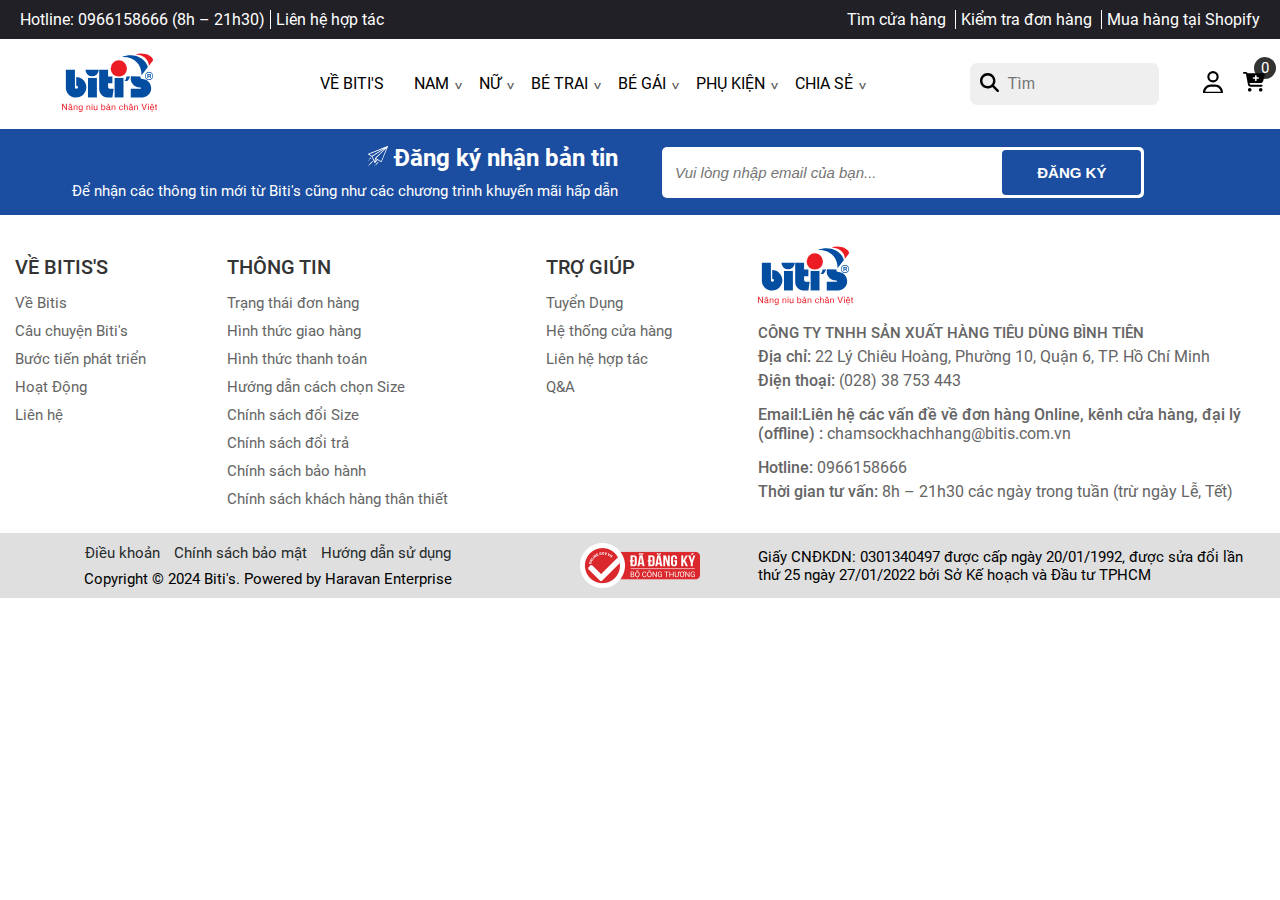
<file: index.html>
<!DOCTYPE html>
<html lang="en">
<head>
    <meta charset="UTF-8">
    <meta name="viewport" content="width=device-width, initial-scale=1.0">
    <title>Project_fix</title>
    <link rel="stylesheet" href="assets/css/font.css">
    <link rel="stylesheet" href="assets/css/reset.css">
    <link rel="stylesheet" href="assets/css/library_grid_system.css">
    <link rel="stylesheet" href="assets/css/header_footer.css">
    <link rel="stylesheet" href="assets/css/home.css">
    <script src="assets/js/header-footer.js"></script>
</head>
<body>
        <header class="header">
            <div class="top-gb">
                <div class="top grid wide">
                    <div class="row">
                        <div class="col l-6 m-0 c-0">
                            <div class="contact">
                                <p>Hotline: 0966158666 (8h – 21h30)</p>
                                <a href="#">Liên hệ hợp tác</a>
                            </div>
                        </div>
                        <div class="col l-6 m-0 c-0">
                            <div class="top_info">
                                <a href="#">Tìm cửa hàng</a>
                                <a href="#">Kiểm tra đơn hàng</a>
                                <a href="#">Mua hàng tại Shopify</a>
                            </div>
                        </div>
                    </div>
                </div>

            </div>
            <div class="bottom-bg" id="an_menu">
                <div class="grid wide">
                    <div class="row">
                        <!-- menu-mobile -->
                        <div class="col l-0 m-4 c-4">
                            <div class="menu-mobile" id="menu-mobile" onclick="tonggle_check()">
                                <svg xmlns="http://www.w3.org/2000/svg" viewBox="0 0 448 512"><!--!Font Awesome Free 6.5.1 by @fontawesome - https://fontawesome.com License - https://fontawesome.com/license/free Copyright 2024 Fonticons, Inc.--><path d="M0 96C0 78.3 14.3 64 32 64H416c17.7 0 32 14.3 32 32s-14.3 32-32 32H32C14.3 128 0 113.7 0 96zM0 256c0-17.7 14.3-32 32-32H416c17.7 0 32 14.3 32 32s-14.3 32-32 32H32c-17.7 0-32-14.3-32-32zM448 416c0 17.7-14.3 32-32 32H32c-17.7 0-32-14.3-32-32s14.3-32 32-32H416c17.7 0 32 14.3 32 32z"/></svg>
                            </div>
                        </div>
                        <!-- logo -->
                        <div class="col l-2 m-4 c-4">
                            <div title="Logo Bitis" class="logo_header">
                                <a href="#">
                                    <svg data-name="Layer 1" xmlns="http://www.w3.org/2000/svg" viewBox="0 0 408.11 257.56">
                                        <defs>
                                            <style>.cls-1{fill:#fff;}.cls-1,.cls-2,.cls-4{fill-rule:evenodd;}.cls-2,.cls-3{fill:#034ea1;}.cls-4,.cls-5{fill:#ec1c24;}.cls-6{fill:none;}</style>
                                        </defs>
                                        <path class="cls-1" d="M304.54,7.18l7.67-2.69c17.18-6,37.4-5.91,54.63-.14,14,4.67,29.93,14.84,31.35,31l.25,2.73-22,28,0,.11L364.71,81a23.66,23.66,0,1,1,14.92,44.81C400,151,391,195.13,347.76,201.8l-.52.08H288.3V150.7h19c-.86-.59-1.7-1.21-2.54-1.87l-.13-.1-.12-.11c-8.17-7.07-13.18-15.24-15.17-24.46-1.34,1.76-2.72,3.45-4.11,5l-2.07,2.39H270.94v70.37H193.6a42.82,42.82,0,0,1-36.92-25.43v25.44h-52V177.3a58.49,58.49,0,0,1-6.38,9l-.13.15-.14.15a52.59,52.59,0,0,1-56,12.89c-18.52-6.88-30-23-32.22-42.44l0-.39v-87l52.56,0,.12,31.07A51.29,51.29,0,0,1,104,125c.23.36.45.72.66,1.09V104.46h3.18A35.64,35.64,0,0,1,93.65,76.39l-.07-7h59.18v-.3h49.32a42,42,0,0,1,25.34-37l-16.83,1.82L252,15.78a104.61,104.61,0,0,1,52.5-8.6M204.79,85.4V98h7.62a42,42,0,0,1-7.62-12.63m63.46,19.05h1.54l.07-1.22q-.79.63-1.6,1.22M275.33,98h15.34l.06-.32,43.69.13c1-44.3-35.75-73.46-78.88-68.79l-3.81.41A41.81,41.81,0,0,1,275.33,98m-124.61,6.46h2V102.8q-1,.86-2,1.65m68.18,46.24v-9.48H204.79v9a1,1,0,0,0,.36.53Zm131.86-41.45a23.58,23.58,0,0,1-.84-6.27c0-.07,0-.14,0-.21l-5,5.29a18.8,18.8,0,0,0,3.12.78q1.37.18,2.7.42"></path><path class="cls-2" d="M373.56,86.24A16.74,16.74,0,1,1,356.84,103a16.77,16.77,0,0,1,16.73-16.74m0,2.67A14.07,14.07,0,1,0,387.62,103a14.09,14.09,0,0,0-14.05-14.07"></path><path class="cls-2" d="M366.67,112V94.1h9.26A5.58,5.58,0,0,1,380.62,96a4.91,4.91,0,0,1,1.07,3.11,4.78,4.78,0,0,1-.76,2.67,3.87,3.87,0,0,1-2.1,1.61,3.66,3.66,0,0,1,1.73,1.24,6.49,6.49,0,0,1,.61,3.29c0,1.22,0,2.08.06,2.56a1.06,1.06,0,0,0,.75,1v.5h-4.23a10.21,10.21,0,0,1-.31-1.47,17.63,17.63,0,0,1-.1-2.17,5.07,5.07,0,0,0-.43-2.61q-.56-.77-2.57-.77h-3.92v7Zm3.76-10h4.48a3.56,3.56,0,0,0,2.24-.57,2.67,2.67,0,0,0,.2-3.38,2.7,2.7,0,0,0-2.19-.82h-4.74Z"></path><path class="cls-2" d="M254.81,22.13c46.7-5.05,88.6,26.89,86.5,77.4l27.48-34.81C356.43,23.27,305.6,0,254.81,22.13"></path><path class="cls-2" d="M268.56,124.66c4.73-5.77,7.71-12.24,8.14-19.74h16.14c-3,7.36-8.52,14.78-12.83,19.75Z"></path><path class="cls-2" d="M296.37,104.62c-3.74,18.1,2.58,30,12.67,38.77A39.7,39.7,0,0,0,336.39,152c3.83.14,4.45,5.44.16,5.67H295.23V195H346.7c50.57-7.81,46.36-73.28.46-79.26-3.56-.45-15.51-3.64-8.62-11Z"></path><rect class="cls-3" x="225.83" y="111.38" width="38.19" height="83.64"></rect><path class="cls-2" d="M159.67,76h38.19V105h18.45v29.33H197.87v16.42c.41,3.88,3,5.83,5.75,6.92l18.08,0L216.44,195H193.94c-18.27-.91-33.36-15.76-34.27-35.26Z"></path><rect class="cls-3" x="111.56" y="111.38" width="38.19" height="83.64"></rect><path class="cls-2" d="M158,76.32a28.71,28.71,0,0,1-57.41,0Z"></path><path class="cls-2" d="M16.59,76.57v79.71C21.14,196.5,67.75,207.9,93,181.79c27.22-31.67,3.34-73.71-32-74.13v36.7c8.35-.2,9,7.78,5.89,11.11-4.06,3.48-9.95,2.35-11.26-3.36l-.3-75.49Z"></path><path class="cls-4" d="M243.86,35.6A34.91,34.91,0,1,1,209,70.51,35,35,0,0,1,243.86,35.6"></path><path class="cls-4" d="M314.5,11c31.21.78,57.62,18.82,58.63,48L391.3,35.91C389.37,14.1,347.76-.64,314.5,11"></path><polygon class="cls-5" points="17.84 222.4 21.37 222.4 21.37 249.32 17.32 249.32 3.6 227.58 3.53 249.32 0 249.32 0 222.4 4.34 222.41 17.77 244.15 17.84 222.4"></polygon><path class="cls-5" d="M31.28,235.66H28.2a5.83,5.83,0,0,1,2.25-5,9.83,9.83,0,0,1,5.85-1.5,10,10,0,0,1,4.2.83,4.76,4.76,0,0,1,3.08,4.65v11.24q0,1.2,1.13,1.2l1.05-.14v2.4l-.88.24a3.43,3.43,0,0,1-.92.13,3.6,3.6,0,0,1-2.81-.94,3,3,0,0,1-.64-2.06,11.13,11.13,0,0,1-2.59,2.1,9.17,9.17,0,0,1-4.54,1.13A6.32,6.32,0,0,1,29,248.34a5.32,5.32,0,0,1-1.73-4.13,6.08,6.08,0,0,1,.94-3.41,6.66,6.66,0,0,1,5.06-2.73l5.4-.68a1.83,1.83,0,0,0,1.16-.45,2.58,2.58,0,0,0,.56-1.88q0-3.22-4.58-3.22a4.38,4.38,0,0,0-3.56,1.35,5.17,5.17,0,0,0-.94,2.47m9.07,6.79v-3.19a3.59,3.59,0,0,1-1.47.63q-1.05.26-3.68.59a7.41,7.41,0,0,0-3.57,1.11,2.52,2.52,0,0,0-.94,2,3.51,3.51,0,0,0,.85,2.54,3.65,3.65,0,0,0,2.7.87,7.12,7.12,0,0,0,4.27-1.33,3.93,3.93,0,0,0,1.85-3.26"></path><polygon class="cls-5" points="35.96 223.97 33.48 227.43 30.55 227.42 34.23 222.17 37.75 222.17 41.43 227.42 38.43 227.41 35.96 223.97"></polygon><path class="cls-5" d="M66.29,236v13.35H63V237.25a6.63,6.63,0,0,0-.86-3.86,3.89,3.89,0,0,0-3.34-1.31,4.64,4.64,0,0,0-3.26,1.24q-1.91,1.72-1.91,5.29v10.72h-3.3V229.67h3.07v2.78a11,11,0,0,1,2-2,6.72,6.72,0,0,1,4-1.28A7.58,7.58,0,0,1,64,230.41q2.29,1.69,2.29,5.55"></path><path class="cls-5" d="M88.56,229.67v18a12.7,12.7,0,0,1-1.16,6q-2.1,3.9-8,3.9a9.16,9.16,0,0,1-4.35-.94,6.09,6.09,0,0,1-3.15-4.9h3.3a3.56,3.56,0,0,0,1.44,2.34,5.09,5.09,0,0,0,3,.8q3.6,0,4.87-2.47a9.61,9.61,0,0,0,.75-4.27v-1l-.07.15a5.4,5.4,0,0,1-2,1.87,6.46,6.46,0,0,1-3.3.82,7.51,7.51,0,0,1-6.83-3.71,13.74,13.74,0,0,1-1.8-7.31,10.89,10.89,0,0,1,2.19-7,7.23,7.23,0,0,1,6-2.76,6.45,6.45,0,0,1,4,1.2,8.78,8.78,0,0,1,1.87,2.1l.07-2.77Zm-13.79,9.74a10.05,10.05,0,0,0,1.33,5.49A4.34,4.34,0,0,0,80,247a4.94,4.94,0,0,0,3.48-1.31,6.84,6.84,0,0,0,1.91-5.28,13.62,13.62,0,0,0-.86-5.32,5,5,0,0,0-9-.26,11.38,11.38,0,0,0-.75,4.61"></path><path class="cls-5" d="M121.26,236v13.35H118V237.25a6.63,6.63,0,0,0-.86-3.86,3.89,3.89,0,0,0-3.34-1.31,4.64,4.64,0,0,0-3.26,1.24q-1.91,1.72-1.91,5.29v10.72h-3.3V229.67h3.07v2.78a11,11,0,0,1,2-2,6.73,6.73,0,0,1,4-1.28,7.59,7.59,0,0,1,4.61,1.28q2.28,1.69,2.29,5.55"></path><path class="cls-5" d="M130.63,226.16h-3.3V222.4h3.3Zm0,23.16h-3.3V229.67h3.3Z"></path><path class="cls-5" d="M152.08,249.32h-3.16v-2.86l-.14-.07a7.39,7.39,0,0,1-2.5,2.64,7,7,0,0,1-3.69.88,6.77,6.77,0,0,1-4.21-1.27,5.73,5.73,0,0,1-2.13-4.87v-14.1h3.3v13a4.46,4.46,0,0,0,1.09,3.34,3.7,3.7,0,0,0,2.74.94,4.73,4.73,0,0,0,4.24-2.18,7.72,7.72,0,0,0,1.17-4.35v-10.8h3.3Z"></path><path class="cls-5" d="M172,249.32h-3.16V222.4h3.3v9.74a6.85,6.85,0,0,1,5.77-3,7.33,7.33,0,0,1,6,2.81,10.74,10.74,0,0,1,2.14,6.94,13.8,13.8,0,0,1-1.8,7.28,7.48,7.48,0,0,1-6.82,3.75,6.06,6.06,0,0,1-3.71-1.09,6.83,6.83,0,0,1-1.69-2Zm10.63-9.9a11.28,11.28,0,0,0-.75-4.57,4.6,4.6,0,0,0-4.56-2.77,4.5,4.5,0,0,0-4.45,3,13.71,13.71,0,0,0-.86,5.36,6.79,6.79,0,0,0,1.91,5.25,5,5,0,0,0,3.48,1.35,4.35,4.35,0,0,0,3.93-2.06,10.2,10.2,0,0,0,1.31-5.51"></path><path class="cls-5" d="M194.08,235.66H191a5.83,5.83,0,0,1,2.25-5,9.83,9.83,0,0,1,5.85-1.5,10,10,0,0,1,4.2.83,4.76,4.76,0,0,1,3.07,4.65v11.24c0,.8.38,1.2,1.13,1.2l1-.14v2.4l-.88.24a3.43,3.43,0,0,1-.92.13,3.6,3.6,0,0,1-2.81-.94,3,3,0,0,1-.64-2.06,11.09,11.09,0,0,1-2.59,2.1,9.17,9.17,0,0,1-4.54,1.13,6.32,6.32,0,0,1-4.43-1.57,5.32,5.32,0,0,1-1.73-4.13,6.08,6.08,0,0,1,.94-3.41,6.66,6.66,0,0,1,5.06-2.73l5.4-.68a1.84,1.84,0,0,0,1.16-.45,2.58,2.58,0,0,0,.56-1.88q0-3.22-4.58-3.22a4.38,4.38,0,0,0-3.56,1.35,5.16,5.16,0,0,0-.94,2.47m9.07,6.79v-3.19a3.59,3.59,0,0,1-1.47.63q-1.06.26-3.68.59a7.38,7.38,0,0,0-3.57,1.11,2.52,2.52,0,0,0-.94,2,3.49,3.49,0,0,0,.85,2.54,3.63,3.63,0,0,0,2.7.87,7.12,7.12,0,0,0,4.27-1.33,3.93,3.93,0,0,0,1.85-3.26"></path><polygon class="cls-5" points="199.25 227.05 194.3 221.78 198.43 221.78 201.73 227.05 199.25 227.05"></polygon><path class="cls-5" d="M229.09,236v13.35h-3.3V237.25a6.63,6.63,0,0,0-.86-3.86,3.89,3.89,0,0,0-3.34-1.31,4.65,4.65,0,0,0-3.26,1.24q-1.91,1.72-1.91,5.29v10.72h-3.3V229.67h3.07v2.78a11,11,0,0,1,2-2,6.72,6.72,0,0,1,4-1.28,7.58,7.58,0,0,1,4.61,1.28q2.29,1.69,2.29,5.55"></path><path class="cls-5" d="M261.57,236.26h-3.23a5.2,5.2,0,0,0-1.46-3.09,4.44,4.44,0,0,0-3.19-1.1,4.61,4.61,0,0,0-4.2,2.36,9.77,9.77,0,0,0-1.2,5.06,10.78,10.78,0,0,0,1,5A4.6,4.6,0,0,0,253.7,247a4.2,4.2,0,0,0,3-1.24,5.91,5.91,0,0,0,1.69-3.41h3.23a9.22,9.22,0,0,1-2,5,7.41,7.41,0,0,1-6,2.63,8,8,0,0,1-6.41-2.76,10.6,10.6,0,0,1-2.36-7.14,12.13,12.13,0,0,1,2.25-7.72,8.6,8.6,0,0,1,7.2-3.15,6.81,6.81,0,0,1,5.48,2.29,8.37,8.37,0,0,1,1.88,4.84"></path><path class="cls-5" d="M282,236v13.35h-3.3V236.49a5.36,5.36,0,0,0-.75-3.22,3.7,3.7,0,0,0-3.15-1.2,5.15,5.15,0,0,0-3.74,1.39,6.89,6.89,0,0,0-1.72,5.14v10.72H266V222.4h3.3v9.89a10.29,10.29,0,0,1,2.06-2,6.44,6.44,0,0,1,3.71-1.13,7.58,7.58,0,0,1,4.61,1.28Q282,232.1,282,236"></path>
                                        <path class="cls-5" d="M290.89,235.66h-3.07a5.83,5.83,0,0,1,2.25-5,9.84,9.84,0,0,1,5.86-1.5,10,10,0,0,1,4.2.83,4.76,4.76,0,0,1,3.08,4.65v11.24c0,.8.37,1.2,1.13,1.2l1-.14v2.4l-.88.24a3.44,3.44,0,0,1-.92.13,3.61,3.61,0,0,1-2.81-.94,3,3,0,0,1-.63-2.06,11,11,0,0,1-2.59,2.1,9.19,9.19,0,0,1-4.54,1.13,6.33,6.33,0,0,1-4.43-1.57,5.33,5.33,0,0,1-1.72-4.13,6.07,6.07,0,0,1,.94-3.41,6.66,6.66,0,0,1,5.06-2.73l5.4-.68a1.84,1.84,0,0,0,1.16-.45,2.59,2.59,0,0,0,.56-1.88q0-3.22-4.58-3.22a4.38,4.38,0,0,0-3.56,1.35,5.21,5.21,0,0,0-.94,2.47m9.08,6.79v-3.19a3.6,3.6,0,0,1-1.47.63q-1.06.26-3.68.59a7.41,7.41,0,0,0-3.57,1.11,2.52,2.52,0,0,0-.94,2,3.47,3.47,0,0,0,.85,2.54,3.63,3.63,0,0,0,2.7.87,7.13,7.13,0,0,0,4.27-1.33,3.93,3.93,0,0,0,1.85-3.26"></path><polygon class="cls-5" points="295.57 223.97 293.09 227.43 290.16 227.42 293.84 222.17 297.36 222.17 301.04 227.42 298.04 227.41 295.57 223.97"></polygon><path class="cls-5" d="M325.9,236v13.35h-3.3V237.25a6.63,6.63,0,0,0-.86-3.86,3.89,3.89,0,0,0-3.34-1.31,4.66,4.66,0,0,0-3.26,1.24q-1.91,1.72-1.91,5.29v10.72h-3.3V229.67H313v2.78a10.88,10.88,0,0,1,2-2,6.7,6.7,0,0,1,4-1.28,7.59,7.59,0,0,1,4.61,1.28q2.29,1.69,2.29,5.55"></path><polygon class="cls-5" points="360.61 222.41 364.73 222.4 354.91 249.32 351 249.32 341.18 222.4 345.23 222.4 352.96 245.31 360.61 222.41"></polygon><path class="cls-5" d="M372.92,226.16h-3.3V222.4h3.3Zm0,23.16h-3.3V229.67h3.3Z"></path><path class="cls-5" d="M391.81,243.18h3.3a7.58,7.58,0,0,1-.87,2.36,8,8,0,0,1-2.66,3,7.66,7.66,0,0,1-1.8.93,11,11,0,0,1-3.52.49,8,8,0,0,1-6.42-2.76,10.6,10.6,0,0,1-2.36-7.14,12.11,12.11,0,0,1,2.25-7.72,8.6,8.6,0,0,1,7.2-3.15,7.14,7.14,0,0,1,6.26,3.06q2.14,3.06,2.14,8.35H381a7.06,7.06,0,0,0,1.44,4.77,6,6,0,0,0,7.93.33,4,4,0,0,0,1.43-2.46M381,237.91H392a6.24,6.24,0,0,0-1.24-4,5.5,5.5,0,0,0-8.1,0,5.86,5.86,0,0,0-1.61,4.08"></path><path class="cls-5" d="M386.53,224,384,227.43h-2.94l3.68-5.25h3.53l3.68,5.25h-3Zm1.87,32h-3.3v-3.76h3.3Z"></path><path class="cls-5" d="M408.11,232.44h-3.16v12.75a1.31,1.31,0,0,0,.72,1.31,3.09,3.09,0,0,0,1.24.19h1.2v2.63l-2.48.3a3.8,3.8,0,0,1-3.23-1.24,5,5,0,0,1-.75-3v-12.9h-2.7v-2.77h2.7v-5.48h3.3v5.48h3.16Z"></path>
                                        <rect class="cls-6" width="408.11" height="257.56"></rect>
                                    </svg>
                                </a>
                            </div>
                        </div>
                        <!-- nav -->
                        <input type="checkbox" class="check" hidden>
                        <div class="col l-7 m-0 c-0 block-nav">
                                      <div class="close-menu" onclick="tonggle_check()">
                                        <svg xmlns="http://www.w3.org/2000/svg" viewBox="0 0 384 512"><!--!Font Awesome Free 6.5.1 by @fontawesome - https://fontawesome.com License - https://fontawesome.com/license/free Copyright 2024 Fonticons, Inc.--><path d="M342.6 150.6c12.5-12.5 12.5-32.8 0-45.3s-32.8-12.5-45.3 0L192 210.7 86.6 105.4c-12.5-12.5-32.8-12.5-45.3 0s-12.5 32.8 0 45.3L146.7 256 41.4 361.4c-12.5 12.5-12.5 32.8 0 45.3s32.8 12.5 45.3 0L192 301.3 297.4 406.6c12.5 12.5 32.8 12.5 45.3 0s12.5-32.8 0-45.3L237.3 256 342.6 150.6z"/></svg>
                                    </div>
                                    <div class="title">Menu</div>
                            <nav class="menu">
                                    
                          
                                <ul class="menu-primary">
                                    <li><a href="#">Về BITI'S</a></li>
                                    <li>
                                        <a href="#">Nam</a>
                                        <ul class="sub-menu">
                                            <li><a href="#">Hunter</a></li>
                                            <li><a href="#">Sandal</a></li>
                                            <li><a href="#">Giày thể thao</a></li>
                                        </ul>
                                    </li>
                                    <li>
                                        <a href="#">Nữ</a>
                                        <ul class="sub-menu">
                                            <li><a href="#">test</a></li>
                                            <li><a href="#">test</a></li>
                                        </ul>
                                    </li>
                                    <li>
                                        <a href="#">Bé Trai</a>
                                        <ul class="sub-menu">
                                            <li><a href="#">test</a></li>
                                            <li><a href="#">test</a></li>
                                        </ul>
                                    </li>
                                    <li>
                                        <a href="#">Bé Gái</a>
                                        <ul class="sub-menu">
                                            <li><a href="#">test</a></li>
                                            <li><a href="#">test</a></li>
                                        </ul>
                                    </li>
                                    <li>
                                        <a href="#">Phụ Kiện</a>
                                        <ul class="sub-menu">
                                            <li><a href="#">test</a></li>
                                            <li><a href="#">test</a></li>
                                        </ul>
                                    </li>
                                    <li>
                                        <a href="#">Chia Sẻ</a>
                                        <ul class="sub-menu">
                                            <li><a href="#">test</a></li>
                                            <li><a href="#">test</a></li>
                                        </ul>
                                    </li>
                                </ul>
                            </nav>
                        </div>
                        <!-- serch-pc -->
                        <div class="col l-2 m-0 c-0">
                            <div class="search-pc">
                                <form action="">
                                    <button>
                                        <svg xmlns="http://www.w3.org/2000/svg" viewBox="0 0 512 512"><!--!Font Awesome Free 6.5.1 by @fontawesome - https://fontawesome.com License - https://fontawesome.com/license/free Copyright 2024 Fonticons, Inc.--><path d="M416 208c0 45.9-14.9 88.3-40 122.7L502.6 457.4c12.5 12.5 12.5 32.8 0 45.3s-32.8 12.5-45.3 0L330.7 376c-34.4 25.2-76.8 40-122.7 40C93.1 416 0 322.9 0 208S93.1 0 208 0S416 93.1 416 208zM208 352a144 144 0 1 0 0-288 144 144 0 1 0 0 288z"/></svg>
                                    </button>
                                    <input type="text" placeholder="Tìm">
                                </form>
                            </div>
                        </div>
                        <!-- login-cart -->
                        <div class="col l-1 m-4 c-4">
                           <div class="login-cart">
                            <div title="User" class="user">
                                <div class="icon_user" id="icon_user">
                                    <svg xmlns="http://www.w3.org/2000/svg" viewBox="0 0 448 512"><!--!Font Awesome Free 6.5.1 by @fontawesome - https://fontawesome.com License - https://fontawesome.com/license/free Copyright 2024 Fonticons, Inc.--><path d="M304 128a80 80 0 1 0 -160 0 80 80 0 1 0 160 0zM96 128a128 128 0 1 1 256 0A128 128 0 1 1 96 128zM49.3 464H398.7c-8.9-63.3-63.3-112-129-112H178.3c-65.7 0-120.1 48.7-129 112zM0 482.3C0 383.8 79.8 304 178.3 304h91.4C368.2 304 448 383.8 448 482.3c0 16.4-13.3 29.7-29.7 29.7H29.7C13.3 512 0 498.7 0 482.3z"/></svg>
                                </div>
                                <div class="sub_user" id="sub_user">
                                    <div class="not-login">
                                        <h3>ĐĂNG NHẬP TÀI KHOẢN</h3>
                                        <p>Vui lòng đăng nhập & đăng kí</p>
                                        <a href="#">Đăng Nhập</a>
                                        <a href="#">Đăng kí</a>
                                    </div>
                                    <div class="login">
                                        <h3>Xin chào</h3>
                                        <h4>Họ Và Tên</h4>
                                        <a href="#">Quản lý tài khoản</a>
                                        <a href="#">Đăng xuất</a>
                                    </div>
                                </div>
                            </div>
                            <div title="Giỏ hàng" class="cart">
                                <a href="#">
                                    <svg xmlns="http://www.w3.org/2000/svg" viewBox="0 0 576 512"><!--!Font Awesome Free 6.5.1 by @fontawesome - https://fontawesome.com License - https://fontawesome.com/license/free Copyright 2024 Fonticons, Inc.--><path d="M0 24C0 10.7 10.7 0 24 0H69.5c22 0 41.5 12.8 50.6 32h411c26.3 0 45.5 25 38.6 50.4l-41 152.3c-8.5 31.4-37 53.3-69.5 53.3H170.7l5.4 28.5c2.2 11.3 12.1 19.5 23.6 19.5H488c13.3 0 24 10.7 24 24s-10.7 24-24 24H199.7c-34.6 0-64.3-24.6-70.7-58.5L77.4 54.5c-.7-3.8-4-6.5-7.9-6.5H24C10.7 48 0 37.3 0 24zM128 464a48 48 0 1 1 96 0 48 48 0 1 1 -96 0zm336-48a48 48 0 1 1 0 96 48 48 0 1 1 0-96zM252 160c0 11 9 20 20 20h44v44c0 11 9 20 20 20s20-9 20-20V180h44c11 0 20-9 20-20s-9-20-20-20H356V96c0-11-9-20-20-20s-20 9-20 20v44H272c-11 0-20 9-20 20z"/></svg>
                                </a>
                                <div class="quantity">0</div>
                            </div>
                           </div>
                        </div>
                    </div>
                </div>
                <div class="grid wide">
                    <div class="row">
                        <div class="col l-0 m-12 c-12">
                            <form action="" class="search-m">
                                <input type="text" placeholder="Search">
                                <button>
                                    <svg xmlns="http://www.w3.org/2000/svg" viewBox="0 0 512 512"><!--!Font Awesome Free 6.5.1 by @fontawesome - https://fontawesome.com License - https://fontawesome.com/license/free Copyright 2024 Fonticons, Inc.--><path d="M416 208c0 45.9-14.9 88.3-40 122.7L502.6 457.4c12.5 12.5 12.5 32.8 0 45.3s-32.8 12.5-45.3 0L330.7 376c-34.4 25.2-76.8 40-122.7 40C93.1 416 0 322.9 0 208S93.1 0 208 0S416 93.1 416 208zM208 352a144 144 0 1 0 0-288 144 144 0 1 0 0 288z"/></svg>
                                </button>
                            </form>
                        </div>
                    </div>
                </div>
            </div>

            <input type="checkbox" class="check" hidden>
            <div class="overlay" id="overlay" onclick="tonggle_check()"></div>
        </header>

        <div class="temp1"></div>

        <footer class="footer">
            <section class="footer_top">
                <div class="grid wide">
                    <div class="row row_ct">
                        <div class="col l-6 m-12 c-12">
                            <div class="left">
                                <h3>
                                    <svg xmlns="http://www.w3.org/2000/svg" version="1.1" xmlns:xlink="http://www.w3.org/1999/xlink" xmlns:svgjs="http://svgjs.com/svgjs" width="512" height="512" x="0" y="0" viewBox="0 0 512.001 512.001" style="enable-background:new 0 0 512 512" xml:space="preserve" class=""><g><g xmlns="http://www.w3.org/2000/svg"><g><path d="M511.969,9.4c-0.184-2.437-1.174-4.868-2.799-6.501c-2.717-2.729-7.252-3.68-10.847-2.211L6.236,200.708 c-3.538,1.438-5.948,4.764-6.212,8.574c-0.264,3.809,1.665,7.436,4.972,9.348l87.408,50.545c0,0,74.511,160.932,74.552,161.02 c3.029,6.542,12.362,7.672,16.872,2.054c0.025-0.031,0.054-0.058,0.078-0.089l59.336-75.761c0,0,93.7,54.184,93.812,54.249 c5.005,2.894,11.954,0.785,14.267-4.877c0,0,159.962-391.876,160.028-392.037C511.889,12.41,512.082,10.904,511.969,9.4z M32.698,211.543L402.331,61.298L101.917,251.57L32.698,211.543z M183.638,307.272c-1.501,1.468-2.647,3.724-2.925,5.854 l-10.118,77.322l-56.816-122.714l313.278-198.42C427.057,69.314,183.763,307.149,183.638,307.272z M190.825,390.884l8.055-60.138 l26.873,15.54L190.825,390.884z M337.136,387.59l-130.091-75.227L342.22,180.22L474.613,50.799L337.136,387.59z" fill="#ffffff" data-original="#000000" class=""></path></g></g><g xmlns="http://www.w3.org/2000/svg"><g><path d="M122.591,389.419c-1.929-1.929-4.5-2.892-7.071-2.892c-2.572,0-5.144,0.965-7.071,2.892c0,0-76.362,76.356-76.384,76.377 c-3.788,3.787-3.899,10.242,0,14.141c3.86,3.86,10.292,3.851,14.143,0l76.383-76.377 C126.492,399.66,126.492,393.32,122.591,389.419z" fill="#ffffff" data-original="#000000" class=""></path></g></g><g xmlns="http://www.w3.org/2000/svg"><g><path d="M10.852,491.148c-5.368,0-10.002,4.669-10.002,10.001c0,5.35,4.497,10,10.001,10.001c5.442,0,10.002-4.57,10.002-10 C20.854,495.867,16.13,491.149,10.852,491.148z" fill="#ffffff" data-original="#000000" class=""></path></g></g><g xmlns="http://www.w3.org/2000/svg"><g><path d="M261.115,416.922c-1.928-1.929-4.499-2.891-7.07-2.891c-2.573,0-5.145,0.965-7.072,2.891l-49.509,49.505 c-3.9,3.901-3.9,10.24-0.001,14.141c3.789,3.789,10.374,3.771,14.143,0l49.509-49.505 C265.016,427.163,265.016,420.823,261.115,416.922z" fill="#ffffff" data-original="#000000" class=""></path></g></g><g xmlns="http://www.w3.org/2000/svg"><g><path d="M76.083,298.91c-3.817-3.817-10.346-3.797-14.143,0c0,0-28.271,28.259-28.295,28.283c-3.861,3.86-3.857,10.293,0,14.15 c1.895,1.895,4.484,2.834,7.072,2.832c2.596-0.002,5.191-0.95,7.082-2.831l28.284-28.293 C79.984,309.151,79.984,302.811,76.083,298.91z" fill="#ffffff" data-original="#000000" class=""></path></g></g><g xmlns="http://www.w3.org/2000/svg"><g><circle cx="176.03" cy="502.001" r="10" fill="#ffffff" data-original="#000000" class=""></circle></g></g><g xmlns="http://www.w3.org/2000/svg"><g><circle cx="12" cy="362.991" r="10" fill="#ffffff" data-original="#000000" class=""></circle></g></g></g></svg>
                                    Đăng ký nhận bản tin
                                </h3>
                                <p class="text">
                                    Để nhận các thông tin mới từ Biti's cũng như các chương trình khuyến mãi hấp dẫn
                                </p>
                            </div>
                        </div>
                        <div class="col l-6 m-12 c-12">
                            <div class="right">
                                <form action="">
                                    <input type="text" placeholder="Vui lòng nhập email của bạn...">
                                    <button>ĐĂNG KÝ</button>
                                </form>
                            </div>
                        </div>
                    </div>
                </div>
            </section>
            <section class="footer_mid">
                <div class="grid wide">
                    <div class="row">
                        <div class="col l-2 m-6 c-12">
                            <div class="content">
                                <div class="title">VỀ BITIS'S</div>
                                <ul class="sub ul">
                                    <li><a href="#">Về Bitis</a></li>
                                    <li><a href="#">Câu chuyện Biti's</a></li>
                                    <li><a href="#">Bước tiến phát triển</a></li>
                                    <li><a href="#">Hoạt Động</a></li>
                                    <li><a href="#">Liên hệ</a></li>
                                </ul>
                            </div>
                        </div>
                        <div class="col l-3 m-6 c-12">
                            <div class="content">
                                <div class="title">
                                    THÔNG TIN
                                </div>
                                <ul class="sub ul">
                                    <li><a href="#">Trạng thái đơn hàng</a></li>
                                    <li><a href="#">Hình thức giao hàng</a></li>
                                    <li><a href="#">Hình thức thanh toán</a></li>
                                    <li><a href="#">Hướng dẫn cách chọn Size</a></li>
                                    <li><a href="#">Chính sách đổi Size</a></li>
                                    <li><a href="#">Chính sách đổi trả</a></li>
                                    <li><a href="#">Chính sách bảo hành</a></li>
                                    <li><a href="#">Chính sách khách hàng thân thiết</a></li>
                                </ul>
                            </div>
                        </div>
                        <div class="col l-2 m-6 c-12">
                            <div class="content">
                                <div class="title">
                                    TRỢ GIÚP
                                </div>
                                <ul class="sub ul">
                                    <li><a href="#">Tuyển Dụng</a></li>
                                    <li><a href="#">Hệ thống cửa hàng</a></li>
                                    <li><a href="#">Liên hệ hợp tác</a></li>
                                    <li><a href="#">Q&A</a></li>
                                </ul>
                            </div>
                        </div>
                        <div class="col l-5 m-6 c-12">
                            <div class="content">
                                <div class="title l-0">
                                    THÔNG TIN ĐỊA CHỈ
                                </div>
                                <div class="sub adress">
                                    <div class="img">
                                        <a href="#">
                                            <svg data-name="Layer 1" xmlns="http://www.w3.org/2000/svg" viewBox="0 0 408.11 257.56">
                                                <defs>
                                                    <style>.cls-1{fill:#fff;}.cls-1,.cls-2,.cls-4{fill-rule:evenodd;}.cls-2,.cls-3{fill:#034ea1;}.cls-4,.cls-5{fill:#ec1c24;}.cls-6{fill:none;}</style>
                                                </defs>
                                                <path class="cls-1" d="M304.54,7.18l7.67-2.69c17.18-6,37.4-5.91,54.63-.14,14,4.67,29.93,14.84,31.35,31l.25,2.73-22,28,0,.11L364.71,81a23.66,23.66,0,1,1,14.92,44.81C400,151,391,195.13,347.76,201.8l-.52.08H288.3V150.7h19c-.86-.59-1.7-1.21-2.54-1.87l-.13-.1-.12-.11c-8.17-7.07-13.18-15.24-15.17-24.46-1.34,1.76-2.72,3.45-4.11,5l-2.07,2.39H270.94v70.37H193.6a42.82,42.82,0,0,1-36.92-25.43v25.44h-52V177.3a58.49,58.49,0,0,1-6.38,9l-.13.15-.14.15a52.59,52.59,0,0,1-56,12.89c-18.52-6.88-30-23-32.22-42.44l0-.39v-87l52.56,0,.12,31.07A51.29,51.29,0,0,1,104,125c.23.36.45.72.66,1.09V104.46h3.18A35.64,35.64,0,0,1,93.65,76.39l-.07-7h59.18v-.3h49.32a42,42,0,0,1,25.34-37l-16.83,1.82L252,15.78a104.61,104.61,0,0,1,52.5-8.6M204.79,85.4V98h7.62a42,42,0,0,1-7.62-12.63m63.46,19.05h1.54l.07-1.22q-.79.63-1.6,1.22M275.33,98h15.34l.06-.32,43.69.13c1-44.3-35.75-73.46-78.88-68.79l-3.81.41A41.81,41.81,0,0,1,275.33,98m-124.61,6.46h2V102.8q-1,.86-2,1.65m68.18,46.24v-9.48H204.79v9a1,1,0,0,0,.36.53Zm131.86-41.45a23.58,23.58,0,0,1-.84-6.27c0-.07,0-.14,0-.21l-5,5.29a18.8,18.8,0,0,0,3.12.78q1.37.18,2.7.42"></path><path class="cls-2" d="M373.56,86.24A16.74,16.74,0,1,1,356.84,103a16.77,16.77,0,0,1,16.73-16.74m0,2.67A14.07,14.07,0,1,0,387.62,103a14.09,14.09,0,0,0-14.05-14.07"></path><path class="cls-2" d="M366.67,112V94.1h9.26A5.58,5.58,0,0,1,380.62,96a4.91,4.91,0,0,1,1.07,3.11,4.78,4.78,0,0,1-.76,2.67,3.87,3.87,0,0,1-2.1,1.61,3.66,3.66,0,0,1,1.73,1.24,6.49,6.49,0,0,1,.61,3.29c0,1.22,0,2.08.06,2.56a1.06,1.06,0,0,0,.75,1v.5h-4.23a10.21,10.21,0,0,1-.31-1.47,17.63,17.63,0,0,1-.1-2.17,5.07,5.07,0,0,0-.43-2.61q-.56-.77-2.57-.77h-3.92v7Zm3.76-10h4.48a3.56,3.56,0,0,0,2.24-.57,2.67,2.67,0,0,0,.2-3.38,2.7,2.7,0,0,0-2.19-.82h-4.74Z"></path><path class="cls-2" d="M254.81,22.13c46.7-5.05,88.6,26.89,86.5,77.4l27.48-34.81C356.43,23.27,305.6,0,254.81,22.13"></path><path class="cls-2" d="M268.56,124.66c4.73-5.77,7.71-12.24,8.14-19.74h16.14c-3,7.36-8.52,14.78-12.83,19.75Z"></path><path class="cls-2" d="M296.37,104.62c-3.74,18.1,2.58,30,12.67,38.77A39.7,39.7,0,0,0,336.39,152c3.83.14,4.45,5.44.16,5.67H295.23V195H346.7c50.57-7.81,46.36-73.28.46-79.26-3.56-.45-15.51-3.64-8.62-11Z"></path><rect class="cls-3" x="225.83" y="111.38" width="38.19" height="83.64"></rect><path class="cls-2" d="M159.67,76h38.19V105h18.45v29.33H197.87v16.42c.41,3.88,3,5.83,5.75,6.92l18.08,0L216.44,195H193.94c-18.27-.91-33.36-15.76-34.27-35.26Z"></path><rect class="cls-3" x="111.56" y="111.38" width="38.19" height="83.64"></rect><path class="cls-2" d="M158,76.32a28.71,28.71,0,0,1-57.41,0Z"></path><path class="cls-2" d="M16.59,76.57v79.71C21.14,196.5,67.75,207.9,93,181.79c27.22-31.67,3.34-73.71-32-74.13v36.7c8.35-.2,9,7.78,5.89,11.11-4.06,3.48-9.95,2.35-11.26-3.36l-.3-75.49Z"></path><path class="cls-4" d="M243.86,35.6A34.91,34.91,0,1,1,209,70.51,35,35,0,0,1,243.86,35.6"></path><path class="cls-4" d="M314.5,11c31.21.78,57.62,18.82,58.63,48L391.3,35.91C389.37,14.1,347.76-.64,314.5,11"></path><polygon class="cls-5" points="17.84 222.4 21.37 222.4 21.37 249.32 17.32 249.32 3.6 227.58 3.53 249.32 0 249.32 0 222.4 4.34 222.41 17.77 244.15 17.84 222.4"></polygon><path class="cls-5" d="M31.28,235.66H28.2a5.83,5.83,0,0,1,2.25-5,9.83,9.83,0,0,1,5.85-1.5,10,10,0,0,1,4.2.83,4.76,4.76,0,0,1,3.08,4.65v11.24q0,1.2,1.13,1.2l1.05-.14v2.4l-.88.24a3.43,3.43,0,0,1-.92.13,3.6,3.6,0,0,1-2.81-.94,3,3,0,0,1-.64-2.06,11.13,11.13,0,0,1-2.59,2.1,9.17,9.17,0,0,1-4.54,1.13A6.32,6.32,0,0,1,29,248.34a5.32,5.32,0,0,1-1.73-4.13,6.08,6.08,0,0,1,.94-3.41,6.66,6.66,0,0,1,5.06-2.73l5.4-.68a1.83,1.83,0,0,0,1.16-.45,2.58,2.58,0,0,0,.56-1.88q0-3.22-4.58-3.22a4.38,4.38,0,0,0-3.56,1.35,5.17,5.17,0,0,0-.94,2.47m9.07,6.79v-3.19a3.59,3.59,0,0,1-1.47.63q-1.05.26-3.68.59a7.41,7.41,0,0,0-3.57,1.11,2.52,2.52,0,0,0-.94,2,3.51,3.51,0,0,0,.85,2.54,3.65,3.65,0,0,0,2.7.87,7.12,7.12,0,0,0,4.27-1.33,3.93,3.93,0,0,0,1.85-3.26"></path><polygon class="cls-5" points="35.96 223.97 33.48 227.43 30.55 227.42 34.23 222.17 37.75 222.17 41.43 227.42 38.43 227.41 35.96 223.97"></polygon><path class="cls-5" d="M66.29,236v13.35H63V237.25a6.63,6.63,0,0,0-.86-3.86,3.89,3.89,0,0,0-3.34-1.31,4.64,4.64,0,0,0-3.26,1.24q-1.91,1.72-1.91,5.29v10.72h-3.3V229.67h3.07v2.78a11,11,0,0,1,2-2,6.72,6.72,0,0,1,4-1.28A7.58,7.58,0,0,1,64,230.41q2.29,1.69,2.29,5.55"></path><path class="cls-5" d="M88.56,229.67v18a12.7,12.7,0,0,1-1.16,6q-2.1,3.9-8,3.9a9.16,9.16,0,0,1-4.35-.94,6.09,6.09,0,0,1-3.15-4.9h3.3a3.56,3.56,0,0,0,1.44,2.34,5.09,5.09,0,0,0,3,.8q3.6,0,4.87-2.47a9.61,9.61,0,0,0,.75-4.27v-1l-.07.15a5.4,5.4,0,0,1-2,1.87,6.46,6.46,0,0,1-3.3.82,7.51,7.51,0,0,1-6.83-3.71,13.74,13.74,0,0,1-1.8-7.31,10.89,10.89,0,0,1,2.19-7,7.23,7.23,0,0,1,6-2.76,6.45,6.45,0,0,1,4,1.2,8.78,8.78,0,0,1,1.87,2.1l.07-2.77Zm-13.79,9.74a10.05,10.05,0,0,0,1.33,5.49A4.34,4.34,0,0,0,80,247a4.94,4.94,0,0,0,3.48-1.31,6.84,6.84,0,0,0,1.91-5.28,13.62,13.62,0,0,0-.86-5.32,5,5,0,0,0-9-.26,11.38,11.38,0,0,0-.75,4.61"></path><path class="cls-5" d="M121.26,236v13.35H118V237.25a6.63,6.63,0,0,0-.86-3.86,3.89,3.89,0,0,0-3.34-1.31,4.64,4.64,0,0,0-3.26,1.24q-1.91,1.72-1.91,5.29v10.72h-3.3V229.67h3.07v2.78a11,11,0,0,1,2-2,6.73,6.73,0,0,1,4-1.28,7.59,7.59,0,0,1,4.61,1.28q2.28,1.69,2.29,5.55"></path><path class="cls-5" d="M130.63,226.16h-3.3V222.4h3.3Zm0,23.16h-3.3V229.67h3.3Z"></path><path class="cls-5" d="M152.08,249.32h-3.16v-2.86l-.14-.07a7.39,7.39,0,0,1-2.5,2.64,7,7,0,0,1-3.69.88,6.77,6.77,0,0,1-4.21-1.27,5.73,5.73,0,0,1-2.13-4.87v-14.1h3.3v13a4.46,4.46,0,0,0,1.09,3.34,3.7,3.7,0,0,0,2.74.94,4.73,4.73,0,0,0,4.24-2.18,7.72,7.72,0,0,0,1.17-4.35v-10.8h3.3Z"></path><path class="cls-5" d="M172,249.32h-3.16V222.4h3.3v9.74a6.85,6.85,0,0,1,5.77-3,7.33,7.33,0,0,1,6,2.81,10.74,10.74,0,0,1,2.14,6.94,13.8,13.8,0,0,1-1.8,7.28,7.48,7.48,0,0,1-6.82,3.75,6.06,6.06,0,0,1-3.71-1.09,6.83,6.83,0,0,1-1.69-2Zm10.63-9.9a11.28,11.28,0,0,0-.75-4.57,4.6,4.6,0,0,0-4.56-2.77,4.5,4.5,0,0,0-4.45,3,13.71,13.71,0,0,0-.86,5.36,6.79,6.79,0,0,0,1.91,5.25,5,5,0,0,0,3.48,1.35,4.35,4.35,0,0,0,3.93-2.06,10.2,10.2,0,0,0,1.31-5.51"></path><path class="cls-5" d="M194.08,235.66H191a5.83,5.83,0,0,1,2.25-5,9.83,9.83,0,0,1,5.85-1.5,10,10,0,0,1,4.2.83,4.76,4.76,0,0,1,3.07,4.65v11.24c0,.8.38,1.2,1.13,1.2l1-.14v2.4l-.88.24a3.43,3.43,0,0,1-.92.13,3.6,3.6,0,0,1-2.81-.94,3,3,0,0,1-.64-2.06,11.09,11.09,0,0,1-2.59,2.1,9.17,9.17,0,0,1-4.54,1.13,6.32,6.32,0,0,1-4.43-1.57,5.32,5.32,0,0,1-1.73-4.13,6.08,6.08,0,0,1,.94-3.41,6.66,6.66,0,0,1,5.06-2.73l5.4-.68a1.84,1.84,0,0,0,1.16-.45,2.58,2.58,0,0,0,.56-1.88q0-3.22-4.58-3.22a4.38,4.38,0,0,0-3.56,1.35,5.16,5.16,0,0,0-.94,2.47m9.07,6.79v-3.19a3.59,3.59,0,0,1-1.47.63q-1.06.26-3.68.59a7.38,7.38,0,0,0-3.57,1.11,2.52,2.52,0,0,0-.94,2,3.49,3.49,0,0,0,.85,2.54,3.63,3.63,0,0,0,2.7.87,7.12,7.12,0,0,0,4.27-1.33,3.93,3.93,0,0,0,1.85-3.26"></path><polygon class="cls-5" points="199.25 227.05 194.3 221.78 198.43 221.78 201.73 227.05 199.25 227.05"></polygon><path class="cls-5" d="M229.09,236v13.35h-3.3V237.25a6.63,6.63,0,0,0-.86-3.86,3.89,3.89,0,0,0-3.34-1.31,4.65,4.65,0,0,0-3.26,1.24q-1.91,1.72-1.91,5.29v10.72h-3.3V229.67h3.07v2.78a11,11,0,0,1,2-2,6.72,6.72,0,0,1,4-1.28,7.58,7.58,0,0,1,4.61,1.28q2.29,1.69,2.29,5.55"></path><path class="cls-5" d="M261.57,236.26h-3.23a5.2,5.2,0,0,0-1.46-3.09,4.44,4.44,0,0,0-3.19-1.1,4.61,4.61,0,0,0-4.2,2.36,9.77,9.77,0,0,0-1.2,5.06,10.78,10.78,0,0,0,1,5A4.6,4.6,0,0,0,253.7,247a4.2,4.2,0,0,0,3-1.24,5.91,5.91,0,0,0,1.69-3.41h3.23a9.22,9.22,0,0,1-2,5,7.41,7.41,0,0,1-6,2.63,8,8,0,0,1-6.41-2.76,10.6,10.6,0,0,1-2.36-7.14,12.13,12.13,0,0,1,2.25-7.72,8.6,8.6,0,0,1,7.2-3.15,6.81,6.81,0,0,1,5.48,2.29,8.37,8.37,0,0,1,1.88,4.84"></path><path class="cls-5" d="M282,236v13.35h-3.3V236.49a5.36,5.36,0,0,0-.75-3.22,3.7,3.7,0,0,0-3.15-1.2,5.15,5.15,0,0,0-3.74,1.39,6.89,6.89,0,0,0-1.72,5.14v10.72H266V222.4h3.3v9.89a10.29,10.29,0,0,1,2.06-2,6.44,6.44,0,0,1,3.71-1.13,7.58,7.58,0,0,1,4.61,1.28Q282,232.1,282,236"></path>
                                                <path class="cls-5" d="M290.89,235.66h-3.07a5.83,5.83,0,0,1,2.25-5,9.84,9.84,0,0,1,5.86-1.5,10,10,0,0,1,4.2.83,4.76,4.76,0,0,1,3.08,4.65v11.24c0,.8.37,1.2,1.13,1.2l1-.14v2.4l-.88.24a3.44,3.44,0,0,1-.92.13,3.61,3.61,0,0,1-2.81-.94,3,3,0,0,1-.63-2.06,11,11,0,0,1-2.59,2.1,9.19,9.19,0,0,1-4.54,1.13,6.33,6.33,0,0,1-4.43-1.57,5.33,5.33,0,0,1-1.72-4.13,6.07,6.07,0,0,1,.94-3.41,6.66,6.66,0,0,1,5.06-2.73l5.4-.68a1.84,1.84,0,0,0,1.16-.45,2.59,2.59,0,0,0,.56-1.88q0-3.22-4.58-3.22a4.38,4.38,0,0,0-3.56,1.35,5.21,5.21,0,0,0-.94,2.47m9.08,6.79v-3.19a3.6,3.6,0,0,1-1.47.63q-1.06.26-3.68.59a7.41,7.41,0,0,0-3.57,1.11,2.52,2.52,0,0,0-.94,2,3.47,3.47,0,0,0,.85,2.54,3.63,3.63,0,0,0,2.7.87,7.13,7.13,0,0,0,4.27-1.33,3.93,3.93,0,0,0,1.85-3.26"></path><polygon class="cls-5" points="295.57 223.97 293.09 227.43 290.16 227.42 293.84 222.17 297.36 222.17 301.04 227.42 298.04 227.41 295.57 223.97"></polygon><path class="cls-5" d="M325.9,236v13.35h-3.3V237.25a6.63,6.63,0,0,0-.86-3.86,3.89,3.89,0,0,0-3.34-1.31,4.66,4.66,0,0,0-3.26,1.24q-1.91,1.72-1.91,5.29v10.72h-3.3V229.67H313v2.78a10.88,10.88,0,0,1,2-2,6.7,6.7,0,0,1,4-1.28,7.59,7.59,0,0,1,4.61,1.28q2.29,1.69,2.29,5.55"></path><polygon class="cls-5" points="360.61 222.41 364.73 222.4 354.91 249.32 351 249.32 341.18 222.4 345.23 222.4 352.96 245.31 360.61 222.41"></polygon><path class="cls-5" d="M372.92,226.16h-3.3V222.4h3.3Zm0,23.16h-3.3V229.67h3.3Z"></path><path class="cls-5" d="M391.81,243.18h3.3a7.58,7.58,0,0,1-.87,2.36,8,8,0,0,1-2.66,3,7.66,7.66,0,0,1-1.8.93,11,11,0,0,1-3.52.49,8,8,0,0,1-6.42-2.76,10.6,10.6,0,0,1-2.36-7.14,12.11,12.11,0,0,1,2.25-7.72,8.6,8.6,0,0,1,7.2-3.15,7.14,7.14,0,0,1,6.26,3.06q2.14,3.06,2.14,8.35H381a7.06,7.06,0,0,0,1.44,4.77,6,6,0,0,0,7.93.33,4,4,0,0,0,1.43-2.46M381,237.91H392a6.24,6.24,0,0,0-1.24-4,5.5,5.5,0,0,0-8.1,0,5.86,5.86,0,0,0-1.61,4.08"></path><path class="cls-5" d="M386.53,224,384,227.43h-2.94l3.68-5.25h3.53l3.68,5.25h-3Zm1.87,32h-3.3v-3.76h3.3Z"></path><path class="cls-5" d="M408.11,232.44h-3.16v12.75a1.31,1.31,0,0,0,.72,1.31,3.09,3.09,0,0,0,1.24.19h1.2v2.63l-2.48.3a3.8,3.8,0,0,1-3.23-1.24,5,5,0,0,1-.75-3v-12.9h-2.7v-2.77h2.7v-5.48h3.3v5.48h3.16Z"></path>
                                                <rect class="cls-6" width="408.11" height="257.56"></rect>
                                            </svg>
                                        </a>
                                    </div>
                                    <div class="item item1">
                                        <p class="title">
                                            CÔNG TY TNHH SẢN XUẤT HÀNG TIÊU DÙNG BÌNH TIÊN
                                        </p>
                                        <p class="text">
                                            <strong>Địa chỉ:</strong> 22 Lý Chiêu Hoàng, Phường 10, Quận 6, TP. Hồ Chí Minh
                                        </p>
                                        <p class="text">
                                            <strong>Điện thoại:</strong> (028) 38 753 443
                                        </p>
                                    </div>
                                    <div class="item item2">
                                        <p class="text">
                                            <strong>Email:Liên hệ các vấn đề về đơn hàng Online, kênh cửa hàng, đại lý (offline) :</strong> chamsockhachhang@bitis.com.vn
                                        </p>
                                    </div>
                                    <div class="item item3">
                                        <p class="text">
                                            <strong>Hotline:</strong> 0966158666
                                        </p>
                                        <p class="text">
                                            <strong>Thời gian tư vấn:</strong> 8h – 21h30 các ngày trong tuần (trừ ngày Lễ, Tết)
                                        </p>
                                    </div>
                                </div>
                            </div>
                        </div>
                    </div>
                </div>
            </section>
            <section class="footer_bottom">
                <div class="grid wide">
                    <div class="row row_ct">
                        <div class="col l-5 m-10 c-12">
                            <div class="content">
                                <div class="more">
                                    <a href="#">Điều khoản</a>
                                    <a href="#">Chính sách bảo mật</a>
                                    <a href="#">Hướng dẫn sử dụng</a>
                                </div>
                                <div class="coppyright">
                                    <p>Copyright © 2024 Biti's. Powered by Haravan Enterprise</p>
                                </div>
                            </div>
                        </div>
                        <div class="col l-2 m-2 c-12">
                            <div class="content">
                                <div class="img">
                                    <img src="assets/img/bocongthuong_f866573d7d9d4e7fb16d09817459d3cb_medium.png" alt="">
                                </div>
                            </div>
                        </div>
                        <div class="col l-5 m-12 c-12">
                            <div class="content">
                                <div class="text">
                                    <p>Giấy CNĐKDN: 0301340497 được cấp ngày 20/01/1992, được sửa đổi lần thứ 25 ngày 27/01/2022 bởi Sở Kế hoạch và Đầu tư TPHCM</p>
                                </div>
                            </div>
                        </div>
                    </div>
                </div>
            </section>
        </footer>
</body>
</html>
</file>
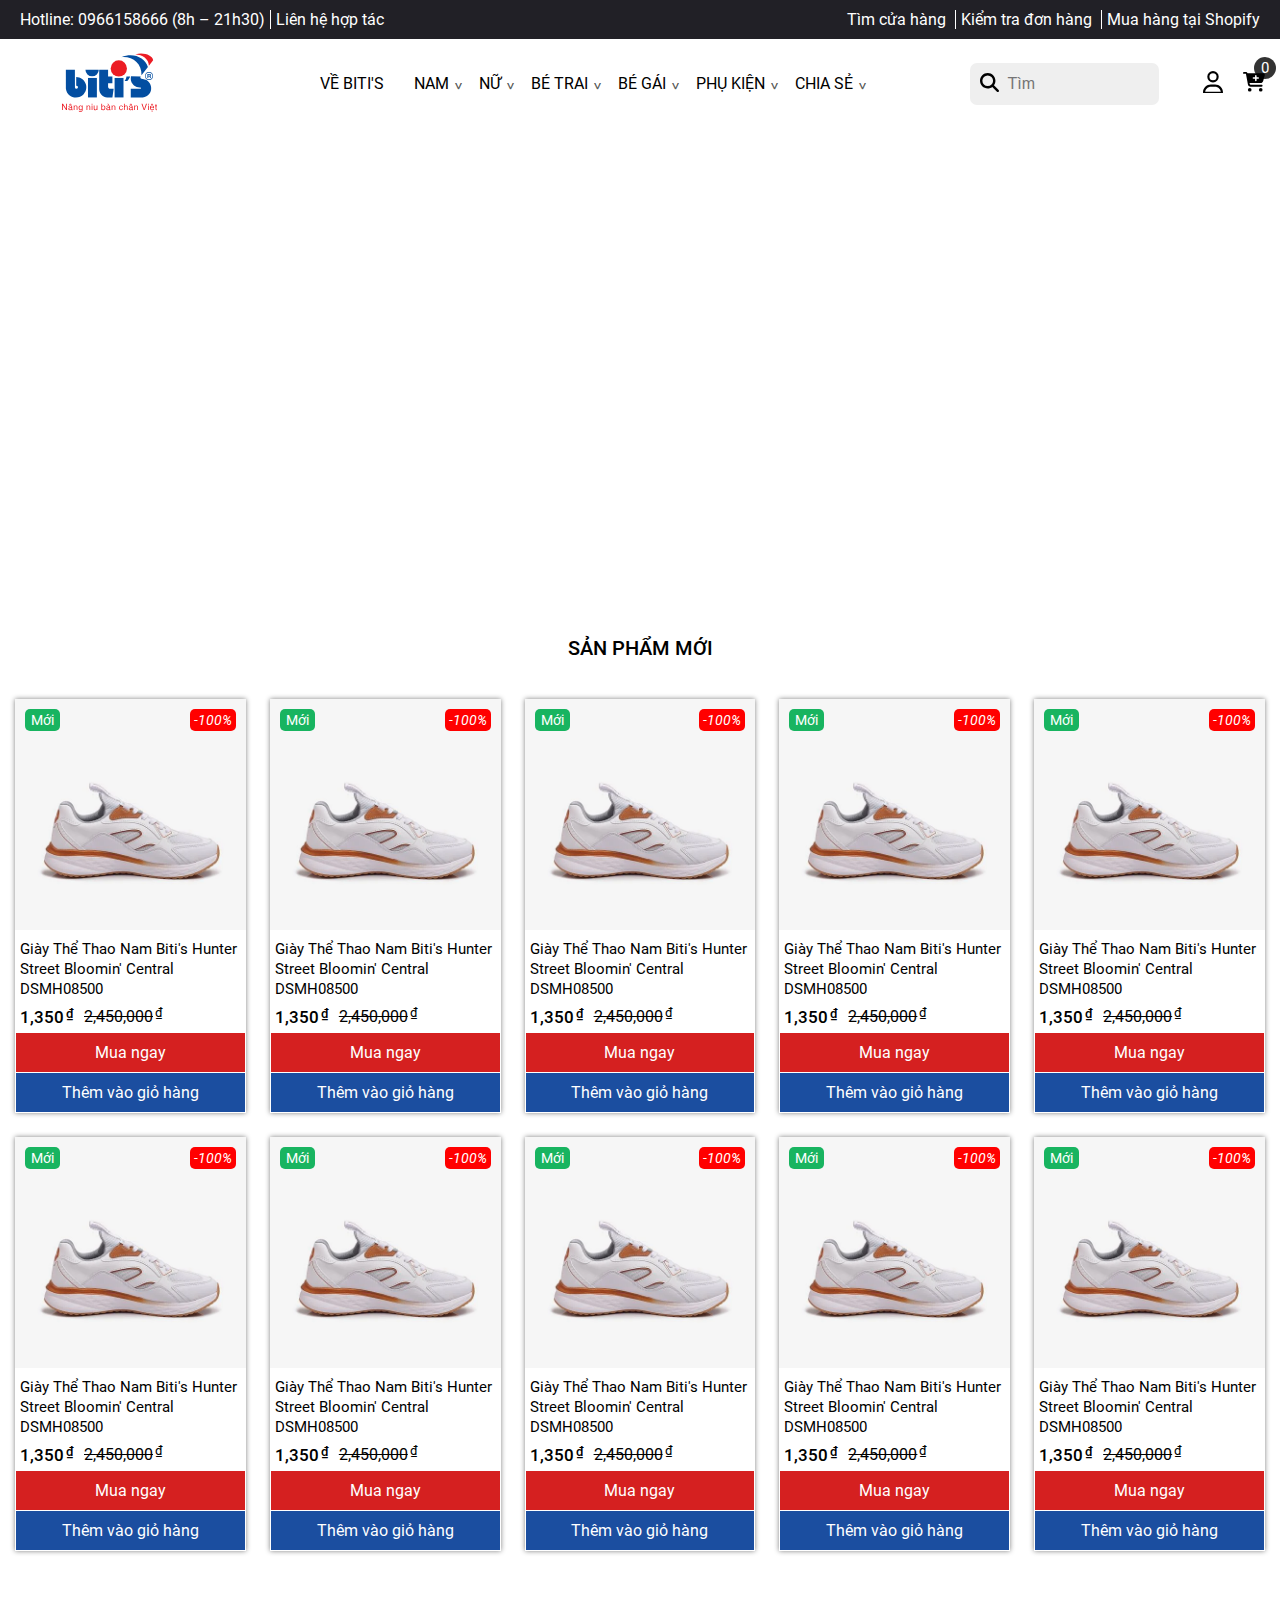
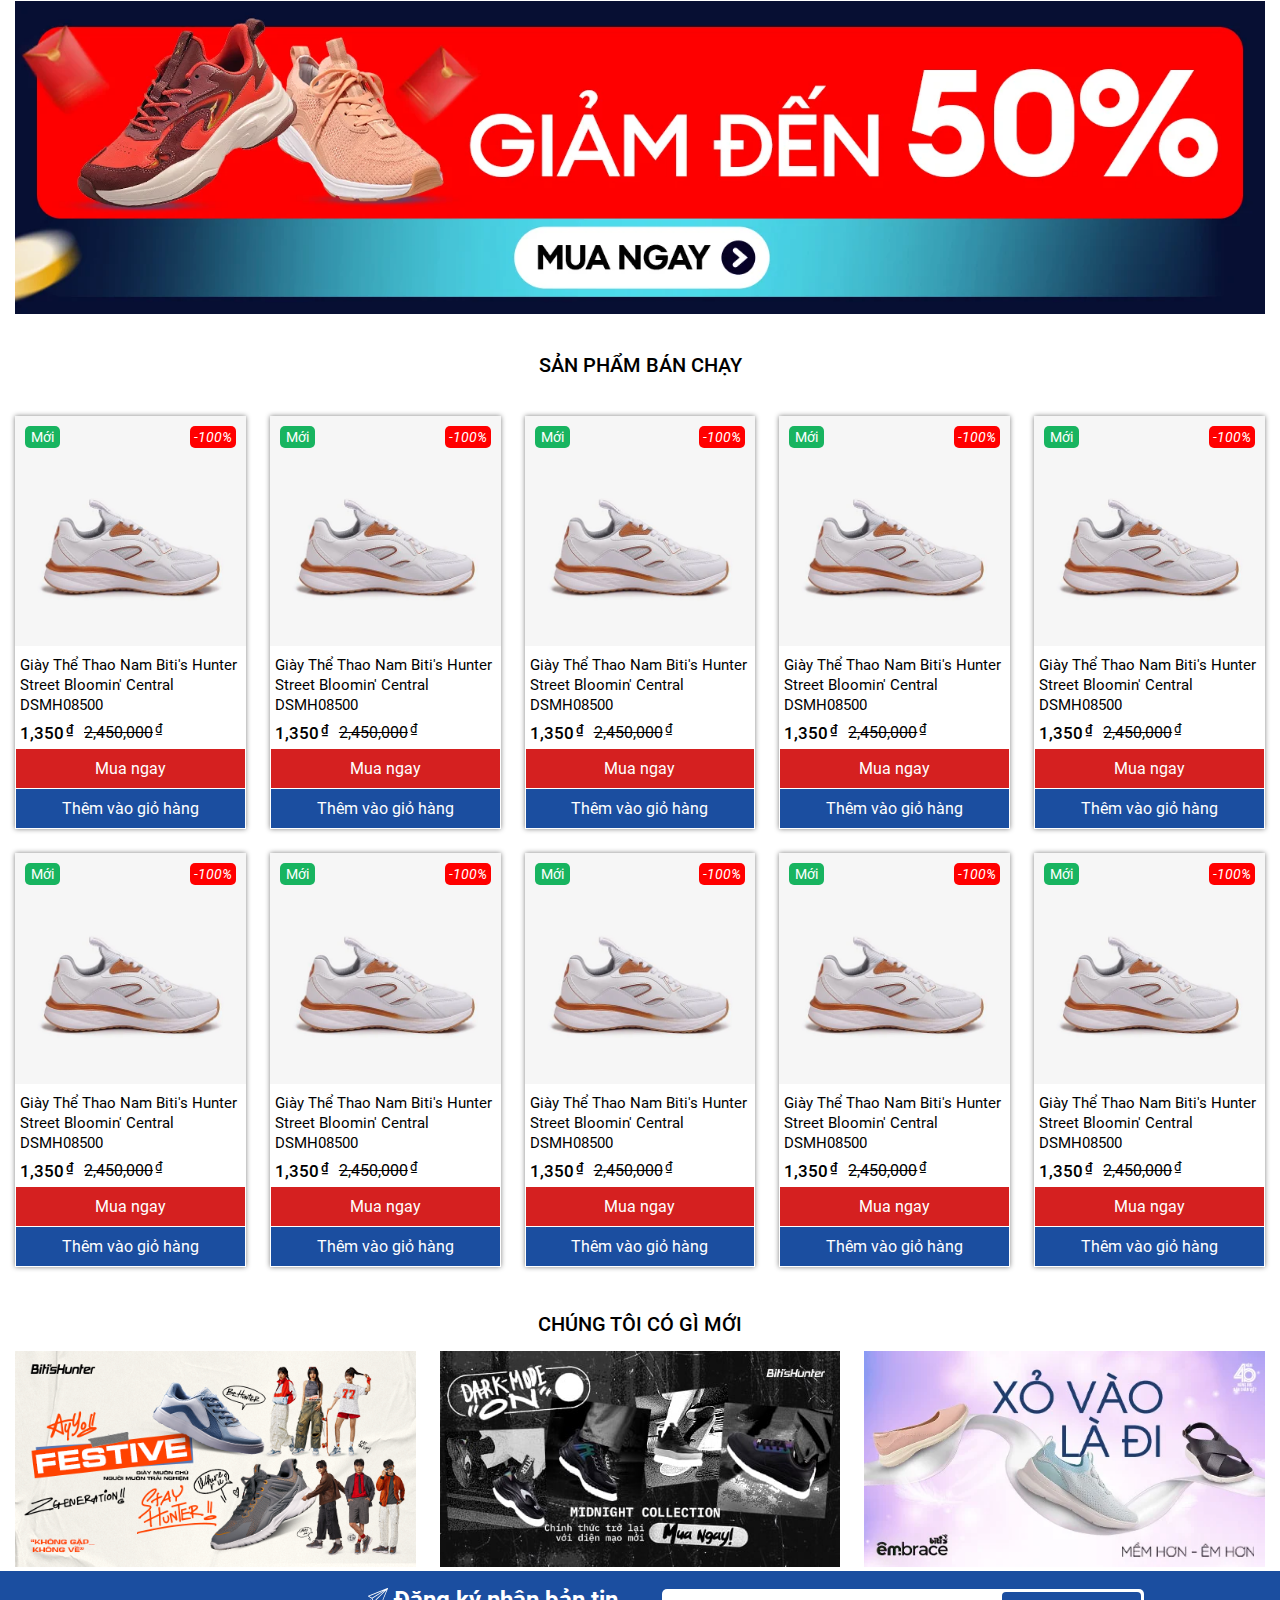
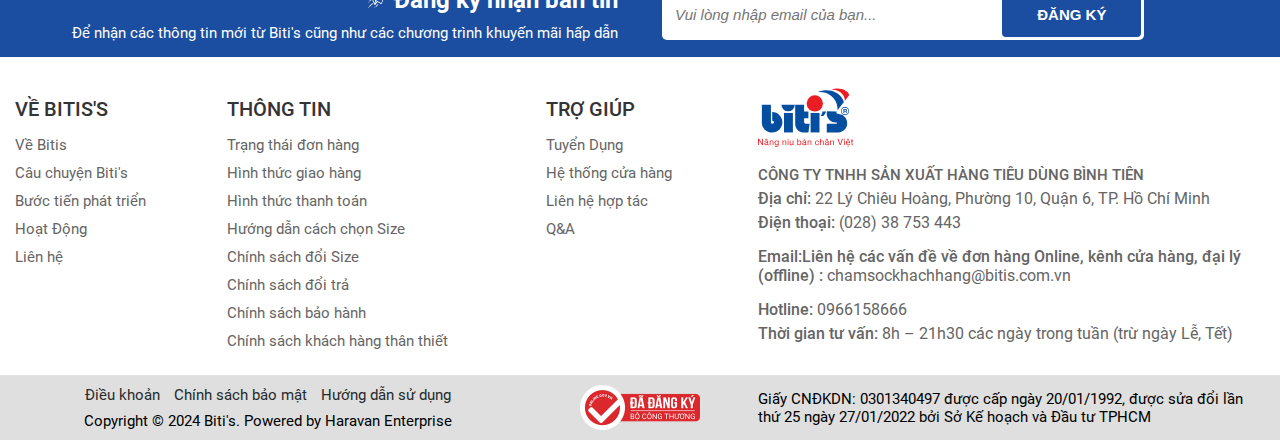
<file: home.html>
<!DOCTYPE html>
<html lang="en">
<head>
    <meta charset="UTF-8">
    <meta name="viewport" content="width=device-width, initial-scale=1.0">
    <title>Home</title>
    <link rel="stylesheet" href="assets/css/font.css">
    <link rel="stylesheet" href="assets/css/reset.css">
    <link rel="stylesheet" href="assets/css/library_grid_system.css">
    <link rel="stylesheet" href="assets/css/header_footer.css">
    <link rel="stylesheet" href="assets/css/home.css">
    <script src="assets/js/header-footer.js"></script>
</head>
<body>
        <header class="header">
            <div class="top-gb">
                <div class="top grid wide">
                    <div class="row">
                        <div class="col l-6 m-0 c-0">
                            <div class="contact">
                                <p>Hotline: 0966158666 (8h – 21h30)</p>
                                <a href="#">Liên hệ hợp tác</a>
                            </div>
                        </div>
                        <div class="col l-6 m-0 c-0">
                            <div class="top_info">
                                <a href="#">Tìm cửa hàng</a>
                                <a href="#">Kiểm tra đơn hàng</a>
                                <a href="#">Mua hàng tại Shopify</a>
                            </div>
                        </div>
                    </div>
                </div>

            </div>
            <div class="bottom-bg" id="an_menu">
                <div class="grid wide">
                    <div class="row">
                        <!-- menu-mobile -->
                        <div class="col l-0 m-4 c-4">
                            <div class="menu-mobile" id="menu-mobile" onclick="tonggle_check()">
                                <svg xmlns="http://www.w3.org/2000/svg" viewBox="0 0 448 512"><!--!Font Awesome Free 6.5.1 by @fontawesome - https://fontawesome.com License - https://fontawesome.com/license/free Copyright 2024 Fonticons, Inc.--><path d="M0 96C0 78.3 14.3 64 32 64H416c17.7 0 32 14.3 32 32s-14.3 32-32 32H32C14.3 128 0 113.7 0 96zM0 256c0-17.7 14.3-32 32-32H416c17.7 0 32 14.3 32 32s-14.3 32-32 32H32c-17.7 0-32-14.3-32-32zM448 416c0 17.7-14.3 32-32 32H32c-17.7 0-32-14.3-32-32s14.3-32 32-32H416c17.7 0 32 14.3 32 32z"/></svg>
                            </div>
                        </div>
                        <!-- logo -->
                        <div class="col l-2 m-4 c-4">
                            <div title="Logo Bitis" class="logo_header">
                                <a href="#">
                                    <svg data-name="Layer 1" xmlns="http://www.w3.org/2000/svg" viewBox="0 0 408.11 257.56">
                                        <defs>
                                            <style>.cls-1{fill:#fff;}.cls-1,.cls-2,.cls-4{fill-rule:evenodd;}.cls-2,.cls-3{fill:#034ea1;}.cls-4,.cls-5{fill:#ec1c24;}.cls-6{fill:none;}</style>
                                        </defs>
                                        <path class="cls-1" d="M304.54,7.18l7.67-2.69c17.18-6,37.4-5.91,54.63-.14,14,4.67,29.93,14.84,31.35,31l.25,2.73-22,28,0,.11L364.71,81a23.66,23.66,0,1,1,14.92,44.81C400,151,391,195.13,347.76,201.8l-.52.08H288.3V150.7h19c-.86-.59-1.7-1.21-2.54-1.87l-.13-.1-.12-.11c-8.17-7.07-13.18-15.24-15.17-24.46-1.34,1.76-2.72,3.45-4.11,5l-2.07,2.39H270.94v70.37H193.6a42.82,42.82,0,0,1-36.92-25.43v25.44h-52V177.3a58.49,58.49,0,0,1-6.38,9l-.13.15-.14.15a52.59,52.59,0,0,1-56,12.89c-18.52-6.88-30-23-32.22-42.44l0-.39v-87l52.56,0,.12,31.07A51.29,51.29,0,0,1,104,125c.23.36.45.72.66,1.09V104.46h3.18A35.64,35.64,0,0,1,93.65,76.39l-.07-7h59.18v-.3h49.32a42,42,0,0,1,25.34-37l-16.83,1.82L252,15.78a104.61,104.61,0,0,1,52.5-8.6M204.79,85.4V98h7.62a42,42,0,0,1-7.62-12.63m63.46,19.05h1.54l.07-1.22q-.79.63-1.6,1.22M275.33,98h15.34l.06-.32,43.69.13c1-44.3-35.75-73.46-78.88-68.79l-3.81.41A41.81,41.81,0,0,1,275.33,98m-124.61,6.46h2V102.8q-1,.86-2,1.65m68.18,46.24v-9.48H204.79v9a1,1,0,0,0,.36.53Zm131.86-41.45a23.58,23.58,0,0,1-.84-6.27c0-.07,0-.14,0-.21l-5,5.29a18.8,18.8,0,0,0,3.12.78q1.37.18,2.7.42"></path><path class="cls-2" d="M373.56,86.24A16.74,16.74,0,1,1,356.84,103a16.77,16.77,0,0,1,16.73-16.74m0,2.67A14.07,14.07,0,1,0,387.62,103a14.09,14.09,0,0,0-14.05-14.07"></path><path class="cls-2" d="M366.67,112V94.1h9.26A5.58,5.58,0,0,1,380.62,96a4.91,4.91,0,0,1,1.07,3.11,4.78,4.78,0,0,1-.76,2.67,3.87,3.87,0,0,1-2.1,1.61,3.66,3.66,0,0,1,1.73,1.24,6.49,6.49,0,0,1,.61,3.29c0,1.22,0,2.08.06,2.56a1.06,1.06,0,0,0,.75,1v.5h-4.23a10.21,10.21,0,0,1-.31-1.47,17.63,17.63,0,0,1-.1-2.17,5.07,5.07,0,0,0-.43-2.61q-.56-.77-2.57-.77h-3.92v7Zm3.76-10h4.48a3.56,3.56,0,0,0,2.24-.57,2.67,2.67,0,0,0,.2-3.38,2.7,2.7,0,0,0-2.19-.82h-4.74Z"></path><path class="cls-2" d="M254.81,22.13c46.7-5.05,88.6,26.89,86.5,77.4l27.48-34.81C356.43,23.27,305.6,0,254.81,22.13"></path><path class="cls-2" d="M268.56,124.66c4.73-5.77,7.71-12.24,8.14-19.74h16.14c-3,7.36-8.52,14.78-12.83,19.75Z"></path><path class="cls-2" d="M296.37,104.62c-3.74,18.1,2.58,30,12.67,38.77A39.7,39.7,0,0,0,336.39,152c3.83.14,4.45,5.44.16,5.67H295.23V195H346.7c50.57-7.81,46.36-73.28.46-79.26-3.56-.45-15.51-3.64-8.62-11Z"></path><rect class="cls-3" x="225.83" y="111.38" width="38.19" height="83.64"></rect><path class="cls-2" d="M159.67,76h38.19V105h18.45v29.33H197.87v16.42c.41,3.88,3,5.83,5.75,6.92l18.08,0L216.44,195H193.94c-18.27-.91-33.36-15.76-34.27-35.26Z"></path><rect class="cls-3" x="111.56" y="111.38" width="38.19" height="83.64"></rect><path class="cls-2" d="M158,76.32a28.71,28.71,0,0,1-57.41,0Z"></path><path class="cls-2" d="M16.59,76.57v79.71C21.14,196.5,67.75,207.9,93,181.79c27.22-31.67,3.34-73.71-32-74.13v36.7c8.35-.2,9,7.78,5.89,11.11-4.06,3.48-9.95,2.35-11.26-3.36l-.3-75.49Z"></path><path class="cls-4" d="M243.86,35.6A34.91,34.91,0,1,1,209,70.51,35,35,0,0,1,243.86,35.6"></path><path class="cls-4" d="M314.5,11c31.21.78,57.62,18.82,58.63,48L391.3,35.91C389.37,14.1,347.76-.64,314.5,11"></path><polygon class="cls-5" points="17.84 222.4 21.37 222.4 21.37 249.32 17.32 249.32 3.6 227.58 3.53 249.32 0 249.32 0 222.4 4.34 222.41 17.77 244.15 17.84 222.4"></polygon><path class="cls-5" d="M31.28,235.66H28.2a5.83,5.83,0,0,1,2.25-5,9.83,9.83,0,0,1,5.85-1.5,10,10,0,0,1,4.2.83,4.76,4.76,0,0,1,3.08,4.65v11.24q0,1.2,1.13,1.2l1.05-.14v2.4l-.88.24a3.43,3.43,0,0,1-.92.13,3.6,3.6,0,0,1-2.81-.94,3,3,0,0,1-.64-2.06,11.13,11.13,0,0,1-2.59,2.1,9.17,9.17,0,0,1-4.54,1.13A6.32,6.32,0,0,1,29,248.34a5.32,5.32,0,0,1-1.73-4.13,6.08,6.08,0,0,1,.94-3.41,6.66,6.66,0,0,1,5.06-2.73l5.4-.68a1.83,1.83,0,0,0,1.16-.45,2.58,2.58,0,0,0,.56-1.88q0-3.22-4.58-3.22a4.38,4.38,0,0,0-3.56,1.35,5.17,5.17,0,0,0-.94,2.47m9.07,6.79v-3.19a3.59,3.59,0,0,1-1.47.63q-1.05.26-3.68.59a7.41,7.41,0,0,0-3.57,1.11,2.52,2.52,0,0,0-.94,2,3.51,3.51,0,0,0,.85,2.54,3.65,3.65,0,0,0,2.7.87,7.12,7.12,0,0,0,4.27-1.33,3.93,3.93,0,0,0,1.85-3.26"></path><polygon class="cls-5" points="35.96 223.97 33.48 227.43 30.55 227.42 34.23 222.17 37.75 222.17 41.43 227.42 38.43 227.41 35.96 223.97"></polygon><path class="cls-5" d="M66.29,236v13.35H63V237.25a6.63,6.63,0,0,0-.86-3.86,3.89,3.89,0,0,0-3.34-1.31,4.64,4.64,0,0,0-3.26,1.24q-1.91,1.72-1.91,5.29v10.72h-3.3V229.67h3.07v2.78a11,11,0,0,1,2-2,6.72,6.72,0,0,1,4-1.28A7.58,7.58,0,0,1,64,230.41q2.29,1.69,2.29,5.55"></path><path class="cls-5" d="M88.56,229.67v18a12.7,12.7,0,0,1-1.16,6q-2.1,3.9-8,3.9a9.16,9.16,0,0,1-4.35-.94,6.09,6.09,0,0,1-3.15-4.9h3.3a3.56,3.56,0,0,0,1.44,2.34,5.09,5.09,0,0,0,3,.8q3.6,0,4.87-2.47a9.61,9.61,0,0,0,.75-4.27v-1l-.07.15a5.4,5.4,0,0,1-2,1.87,6.46,6.46,0,0,1-3.3.82,7.51,7.51,0,0,1-6.83-3.71,13.74,13.74,0,0,1-1.8-7.31,10.89,10.89,0,0,1,2.19-7,7.23,7.23,0,0,1,6-2.76,6.45,6.45,0,0,1,4,1.2,8.78,8.78,0,0,1,1.87,2.1l.07-2.77Zm-13.79,9.74a10.05,10.05,0,0,0,1.33,5.49A4.34,4.34,0,0,0,80,247a4.94,4.94,0,0,0,3.48-1.31,6.84,6.84,0,0,0,1.91-5.28,13.62,13.62,0,0,0-.86-5.32,5,5,0,0,0-9-.26,11.38,11.38,0,0,0-.75,4.61"></path><path class="cls-5" d="M121.26,236v13.35H118V237.25a6.63,6.63,0,0,0-.86-3.86,3.89,3.89,0,0,0-3.34-1.31,4.64,4.64,0,0,0-3.26,1.24q-1.91,1.72-1.91,5.29v10.72h-3.3V229.67h3.07v2.78a11,11,0,0,1,2-2,6.73,6.73,0,0,1,4-1.28,7.59,7.59,0,0,1,4.61,1.28q2.28,1.69,2.29,5.55"></path><path class="cls-5" d="M130.63,226.16h-3.3V222.4h3.3Zm0,23.16h-3.3V229.67h3.3Z"></path><path class="cls-5" d="M152.08,249.32h-3.16v-2.86l-.14-.07a7.39,7.39,0,0,1-2.5,2.64,7,7,0,0,1-3.69.88,6.77,6.77,0,0,1-4.21-1.27,5.73,5.73,0,0,1-2.13-4.87v-14.1h3.3v13a4.46,4.46,0,0,0,1.09,3.34,3.7,3.7,0,0,0,2.74.94,4.73,4.73,0,0,0,4.24-2.18,7.72,7.72,0,0,0,1.17-4.35v-10.8h3.3Z"></path><path class="cls-5" d="M172,249.32h-3.16V222.4h3.3v9.74a6.85,6.85,0,0,1,5.77-3,7.33,7.33,0,0,1,6,2.81,10.74,10.74,0,0,1,2.14,6.94,13.8,13.8,0,0,1-1.8,7.28,7.48,7.48,0,0,1-6.82,3.75,6.06,6.06,0,0,1-3.71-1.09,6.83,6.83,0,0,1-1.69-2Zm10.63-9.9a11.28,11.28,0,0,0-.75-4.57,4.6,4.6,0,0,0-4.56-2.77,4.5,4.5,0,0,0-4.45,3,13.71,13.71,0,0,0-.86,5.36,6.79,6.79,0,0,0,1.91,5.25,5,5,0,0,0,3.48,1.35,4.35,4.35,0,0,0,3.93-2.06,10.2,10.2,0,0,0,1.31-5.51"></path><path class="cls-5" d="M194.08,235.66H191a5.83,5.83,0,0,1,2.25-5,9.83,9.83,0,0,1,5.85-1.5,10,10,0,0,1,4.2.83,4.76,4.76,0,0,1,3.07,4.65v11.24c0,.8.38,1.2,1.13,1.2l1-.14v2.4l-.88.24a3.43,3.43,0,0,1-.92.13,3.6,3.6,0,0,1-2.81-.94,3,3,0,0,1-.64-2.06,11.09,11.09,0,0,1-2.59,2.1,9.17,9.17,0,0,1-4.54,1.13,6.32,6.32,0,0,1-4.43-1.57,5.32,5.32,0,0,1-1.73-4.13,6.08,6.08,0,0,1,.94-3.41,6.66,6.66,0,0,1,5.06-2.73l5.4-.68a1.84,1.84,0,0,0,1.16-.45,2.58,2.58,0,0,0,.56-1.88q0-3.22-4.58-3.22a4.38,4.38,0,0,0-3.56,1.35,5.16,5.16,0,0,0-.94,2.47m9.07,6.79v-3.19a3.59,3.59,0,0,1-1.47.63q-1.06.26-3.68.59a7.38,7.38,0,0,0-3.57,1.11,2.52,2.52,0,0,0-.94,2,3.49,3.49,0,0,0,.85,2.54,3.63,3.63,0,0,0,2.7.87,7.12,7.12,0,0,0,4.27-1.33,3.93,3.93,0,0,0,1.85-3.26"></path><polygon class="cls-5" points="199.25 227.05 194.3 221.78 198.43 221.78 201.73 227.05 199.25 227.05"></polygon><path class="cls-5" d="M229.09,236v13.35h-3.3V237.25a6.63,6.63,0,0,0-.86-3.86,3.89,3.89,0,0,0-3.34-1.31,4.65,4.65,0,0,0-3.26,1.24q-1.91,1.72-1.91,5.29v10.72h-3.3V229.67h3.07v2.78a11,11,0,0,1,2-2,6.72,6.72,0,0,1,4-1.28,7.58,7.58,0,0,1,4.61,1.28q2.29,1.69,2.29,5.55"></path><path class="cls-5" d="M261.57,236.26h-3.23a5.2,5.2,0,0,0-1.46-3.09,4.44,4.44,0,0,0-3.19-1.1,4.61,4.61,0,0,0-4.2,2.36,9.77,9.77,0,0,0-1.2,5.06,10.78,10.78,0,0,0,1,5A4.6,4.6,0,0,0,253.7,247a4.2,4.2,0,0,0,3-1.24,5.91,5.91,0,0,0,1.69-3.41h3.23a9.22,9.22,0,0,1-2,5,7.41,7.41,0,0,1-6,2.63,8,8,0,0,1-6.41-2.76,10.6,10.6,0,0,1-2.36-7.14,12.13,12.13,0,0,1,2.25-7.72,8.6,8.6,0,0,1,7.2-3.15,6.81,6.81,0,0,1,5.48,2.29,8.37,8.37,0,0,1,1.88,4.84"></path><path class="cls-5" d="M282,236v13.35h-3.3V236.49a5.36,5.36,0,0,0-.75-3.22,3.7,3.7,0,0,0-3.15-1.2,5.15,5.15,0,0,0-3.74,1.39,6.89,6.89,0,0,0-1.72,5.14v10.72H266V222.4h3.3v9.89a10.29,10.29,0,0,1,2.06-2,6.44,6.44,0,0,1,3.71-1.13,7.58,7.58,0,0,1,4.61,1.28Q282,232.1,282,236"></path>
                                        <path class="cls-5" d="M290.89,235.66h-3.07a5.83,5.83,0,0,1,2.25-5,9.84,9.84,0,0,1,5.86-1.5,10,10,0,0,1,4.2.83,4.76,4.76,0,0,1,3.08,4.65v11.24c0,.8.37,1.2,1.13,1.2l1-.14v2.4l-.88.24a3.44,3.44,0,0,1-.92.13,3.61,3.61,0,0,1-2.81-.94,3,3,0,0,1-.63-2.06,11,11,0,0,1-2.59,2.1,9.19,9.19,0,0,1-4.54,1.13,6.33,6.33,0,0,1-4.43-1.57,5.33,5.33,0,0,1-1.72-4.13,6.07,6.07,0,0,1,.94-3.41,6.66,6.66,0,0,1,5.06-2.73l5.4-.68a1.84,1.84,0,0,0,1.16-.45,2.59,2.59,0,0,0,.56-1.88q0-3.22-4.58-3.22a4.38,4.38,0,0,0-3.56,1.35,5.21,5.21,0,0,0-.94,2.47m9.08,6.79v-3.19a3.6,3.6,0,0,1-1.47.63q-1.06.26-3.68.59a7.41,7.41,0,0,0-3.57,1.11,2.52,2.52,0,0,0-.94,2,3.47,3.47,0,0,0,.85,2.54,3.63,3.63,0,0,0,2.7.87,7.13,7.13,0,0,0,4.27-1.33,3.93,3.93,0,0,0,1.85-3.26"></path><polygon class="cls-5" points="295.57 223.97 293.09 227.43 290.16 227.42 293.84 222.17 297.36 222.17 301.04 227.42 298.04 227.41 295.57 223.97"></polygon><path class="cls-5" d="M325.9,236v13.35h-3.3V237.25a6.63,6.63,0,0,0-.86-3.86,3.89,3.89,0,0,0-3.34-1.31,4.66,4.66,0,0,0-3.26,1.24q-1.91,1.72-1.91,5.29v10.72h-3.3V229.67H313v2.78a10.88,10.88,0,0,1,2-2,6.7,6.7,0,0,1,4-1.28,7.59,7.59,0,0,1,4.61,1.28q2.29,1.69,2.29,5.55"></path><polygon class="cls-5" points="360.61 222.41 364.73 222.4 354.91 249.32 351 249.32 341.18 222.4 345.23 222.4 352.96 245.31 360.61 222.41"></polygon><path class="cls-5" d="M372.92,226.16h-3.3V222.4h3.3Zm0,23.16h-3.3V229.67h3.3Z"></path><path class="cls-5" d="M391.81,243.18h3.3a7.58,7.58,0,0,1-.87,2.36,8,8,0,0,1-2.66,3,7.66,7.66,0,0,1-1.8.93,11,11,0,0,1-3.52.49,8,8,0,0,1-6.42-2.76,10.6,10.6,0,0,1-2.36-7.14,12.11,12.11,0,0,1,2.25-7.72,8.6,8.6,0,0,1,7.2-3.15,7.14,7.14,0,0,1,6.26,3.06q2.14,3.06,2.14,8.35H381a7.06,7.06,0,0,0,1.44,4.77,6,6,0,0,0,7.93.33,4,4,0,0,0,1.43-2.46M381,237.91H392a6.24,6.24,0,0,0-1.24-4,5.5,5.5,0,0,0-8.1,0,5.86,5.86,0,0,0-1.61,4.08"></path><path class="cls-5" d="M386.53,224,384,227.43h-2.94l3.68-5.25h3.53l3.68,5.25h-3Zm1.87,32h-3.3v-3.76h3.3Z"></path><path class="cls-5" d="M408.11,232.44h-3.16v12.75a1.31,1.31,0,0,0,.72,1.31,3.09,3.09,0,0,0,1.24.19h1.2v2.63l-2.48.3a3.8,3.8,0,0,1-3.23-1.24,5,5,0,0,1-.75-3v-12.9h-2.7v-2.77h2.7v-5.48h3.3v5.48h3.16Z"></path>
                                        <rect class="cls-6" width="408.11" height="257.56"></rect>
                                    </svg>
                                </a>
                            </div>
                        </div>
                        <!-- nav -->
                        <input type="checkbox" class="check" hidden>
                        <div class="col l-7 m-0 c-0 block-nav">
                                      <div class="close-menu" onclick="tonggle_check()">
                                        <svg xmlns="http://www.w3.org/2000/svg" viewBox="0 0 384 512"><!--!Font Awesome Free 6.5.1 by @fontawesome - https://fontawesome.com License - https://fontawesome.com/license/free Copyright 2024 Fonticons, Inc.--><path d="M342.6 150.6c12.5-12.5 12.5-32.8 0-45.3s-32.8-12.5-45.3 0L192 210.7 86.6 105.4c-12.5-12.5-32.8-12.5-45.3 0s-12.5 32.8 0 45.3L146.7 256 41.4 361.4c-12.5 12.5-12.5 32.8 0 45.3s32.8 12.5 45.3 0L192 301.3 297.4 406.6c12.5 12.5 32.8 12.5 45.3 0s12.5-32.8 0-45.3L237.3 256 342.6 150.6z"/></svg>
                                    </div>
                                    <div class="title">Menu</div>
                            <nav class="menu">
                                    
                          
                                <ul class="menu-primary">
                                    <li><a href="#">Về BITI'S</a></li>
                                    <li>
                                        <a href="#">Nam</a>
                                        <ul class="sub-menu">
                                            <li><a href="#">Hunter</a></li>
                                            <li><a href="#">Sandal</a></li>
                                            <li><a href="#">Giày thể thao</a></li>
                                        </ul>
                                    </li>
                                    <li>
                                        <a href="#">Nữ</a>
                                        <ul class="sub-menu">
                                            <li><a href="#">test</a></li>
                                            <li><a href="#">test</a></li>
                                        </ul>
                                    </li>
                                    <li>
                                        <a href="#">Bé Trai</a>
                                        <ul class="sub-menu">
                                            <li><a href="#">test</a></li>
                                            <li><a href="#">test</a></li>
                                        </ul>
                                    </li>
                                    <li>
                                        <a href="#">Bé Gái</a>
                                        <ul class="sub-menu">
                                            <li><a href="#">test</a></li>
                                            <li><a href="#">test</a></li>
                                        </ul>
                                    </li>
                                    <li>
                                        <a href="#">Phụ Kiện</a>
                                        <ul class="sub-menu">
                                            <li><a href="#">test</a></li>
                                            <li><a href="#">test</a></li>
                                        </ul>
                                    </li>
                                    <li>
                                        <a href="#">Chia Sẻ</a>
                                        <ul class="sub-menu">
                                            <li><a href="#">test</a></li>
                                            <li><a href="#">test</a></li>
                                        </ul>
                                    </li>
                                </ul>
                            </nav>
                        </div>
                        <!-- serch-pc -->
                        <div class="col l-2 m-0 c-0">
                            <div class="search-pc">
                                <form action="">
                                    <button>
                                        <svg xmlns="http://www.w3.org/2000/svg" viewBox="0 0 512 512"><!--!Font Awesome Free 6.5.1 by @fontawesome - https://fontawesome.com License - https://fontawesome.com/license/free Copyright 2024 Fonticons, Inc.--><path d="M416 208c0 45.9-14.9 88.3-40 122.7L502.6 457.4c12.5 12.5 12.5 32.8 0 45.3s-32.8 12.5-45.3 0L330.7 376c-34.4 25.2-76.8 40-122.7 40C93.1 416 0 322.9 0 208S93.1 0 208 0S416 93.1 416 208zM208 352a144 144 0 1 0 0-288 144 144 0 1 0 0 288z"/></svg>
                                    </button>
                                    <input type="text" placeholder="Tìm">
                                </form>
                            </div>
                        </div>
                        <!-- login-cart -->
                        <div class="col l-1 m-4 c-4">
                           <div class="login-cart">
                            <div title="User" class="user">
                                <div class="icon_user" id="icon_user">
                                    <svg xmlns="http://www.w3.org/2000/svg" viewBox="0 0 448 512"><!--!Font Awesome Free 6.5.1 by @fontawesome - https://fontawesome.com License - https://fontawesome.com/license/free Copyright 2024 Fonticons, Inc.--><path d="M304 128a80 80 0 1 0 -160 0 80 80 0 1 0 160 0zM96 128a128 128 0 1 1 256 0A128 128 0 1 1 96 128zM49.3 464H398.7c-8.9-63.3-63.3-112-129-112H178.3c-65.7 0-120.1 48.7-129 112zM0 482.3C0 383.8 79.8 304 178.3 304h91.4C368.2 304 448 383.8 448 482.3c0 16.4-13.3 29.7-29.7 29.7H29.7C13.3 512 0 498.7 0 482.3z"/></svg>
                                </div>
                                <div class="sub_user" id="sub_user">
                                    <div class="not-login">
                                        <h3>ĐĂNG NHẬP TÀI KHOẢN</h3>
                                        <p>Vui lòng đăng nhập & đăng kí</p>
                                        <a href="#">Đăng Nhập</a>
                                        <a href="#">Đăng kí</a>
                                    </div>
                                    <div class="login">
                                        <h3>Xin chào</h3>
                                        <h4>Họ Và Tên</h4>
                                        <a href="#">Quản lý tài khoản</a>
                                        <a href="#">Đăng xuất</a>
                                    </div>
                                </div>
                            </div>
                            <div title="Giỏ hàng" class="cart">
                                <a href="#">
                                    <svg xmlns="http://www.w3.org/2000/svg" viewBox="0 0 576 512"><!--!Font Awesome Free 6.5.1 by @fontawesome - https://fontawesome.com License - https://fontawesome.com/license/free Copyright 2024 Fonticons, Inc.--><path d="M0 24C0 10.7 10.7 0 24 0H69.5c22 0 41.5 12.8 50.6 32h411c26.3 0 45.5 25 38.6 50.4l-41 152.3c-8.5 31.4-37 53.3-69.5 53.3H170.7l5.4 28.5c2.2 11.3 12.1 19.5 23.6 19.5H488c13.3 0 24 10.7 24 24s-10.7 24-24 24H199.7c-34.6 0-64.3-24.6-70.7-58.5L77.4 54.5c-.7-3.8-4-6.5-7.9-6.5H24C10.7 48 0 37.3 0 24zM128 464a48 48 0 1 1 96 0 48 48 0 1 1 -96 0zm336-48a48 48 0 1 1 0 96 48 48 0 1 1 0-96zM252 160c0 11 9 20 20 20h44v44c0 11 9 20 20 20s20-9 20-20V180h44c11 0 20-9 20-20s-9-20-20-20H356V96c0-11-9-20-20-20s-20 9-20 20v44H272c-11 0-20 9-20 20z"/></svg>
                                </a>
                                <div class="quantity">0</div>
                            </div>
                           </div>
                        </div>
                    </div>
                </div>
                <div class="grid wide">
                    <div class="row">
                        <div class="col l-0 m-12 c-12">
                            <form action="" class="search-m">
                                <input type="text" placeholder="Search">
                                <button>
                                    <svg xmlns="http://www.w3.org/2000/svg" viewBox="0 0 512 512"><!--!Font Awesome Free 6.5.1 by @fontawesome - https://fontawesome.com License - https://fontawesome.com/license/free Copyright 2024 Fonticons, Inc.--><path d="M416 208c0 45.9-14.9 88.3-40 122.7L502.6 457.4c12.5 12.5 12.5 32.8 0 45.3s-32.8 12.5-45.3 0L330.7 376c-34.4 25.2-76.8 40-122.7 40C93.1 416 0 322.9 0 208S93.1 0 208 0S416 93.1 416 208zM208 352a144 144 0 1 0 0-288 144 144 0 1 0 0 288z"/></svg>
                                </button>
                            </form>
                        </div>
                    </div>
                </div>
            </div>

            <input type="checkbox" class="check" hidden>
            <div class="overlay" id="overlay" onclick="tonggle_check()"></div>
        </header>

        <!-- main -->

        <!-- banner slide show -->
        <section class="slide_banner">
            <div class="grid wide">
                <div class="row">
                    <div class="col l-12 m-12 c-12">
                        <div class="content_img">
                            <div class="item active_banner">
                                <img src="assets/img/b1.png" alt="">
                            </div>
                            <div class="item">
                                <img src="assets/img/b2.png" alt="">
                            </div>
                            <div class="item">
                                <img src="assets/img/b3.png" alt="">
                            </div>
                            <div class="item">
                                <img src="assets/img/b4.png" alt="">
                            </div>
                            <div class="dots">
                                <span class="dot dot_act"></span>
                                <span class="dot"></span>
                                <span class="dot"></span>
                                <span class="dot"></span>
                            </div>
                        </div>
                    </div>
                </div>
            </div>
        </section>

        <div class="title_primary">Sản phẩm mới</div>

        <section class="products_all">
            <div class="grid wide">
                <div class="row" id="in_products">
                    <div class="col l-2-4 m-3 c-6">
                        <div class="product">
                            <a href="#" class="click_product">
                                <div class="icon_new">Mới</div>
                                <div class="icon_sales">-100%</div>
                                <div class="img">
                                    <img src="assets/img/giay-the-thao-hunter-core-nu-dswh09900trg-trang-9k7tu-color-trang_a70eb60013cf4d41a90d3de78eebcb43_large.jpg" alt="">
                                </div>
                                <div class="name_product">
                                    Giày Thể Thao Nam Biti's Hunter Street Bloomin' Central DSMH08500
                                </div>
                            </a>
                            <div class="btn-info">
                                <div class="price">
                                    <span class="price_new">1,350,000<span class="icon_price">₫</span></span>
                                    <del>2,450,000<span class="icon_price">₫</span></del>
                                </div>
                                <div class="btn_product">
                                    <a href="#">Mua ngay</a>
                                    <a href="#">Thêm vào giỏ hàng</a>
                                </div>
                            </div>
                        </div>
                    </div>
                </div>
            </div>
        </section>


        <section class="banner_discount">
            <div class="grid wide">
                <div class="row">
                    <div class="col l-12 m-12 c-12">
                        <div class="content">
                            <img src="assets/img/9__1__87f7d8a567ad4984802cad2f3ab80412.jpg" alt="">
                        </div>
                    </div>
                </div>
            </div>
        </section>

        <div class="title_primary"> sản phẩm bán chạy </div>

        <section class="products_all">
            <div class="grid wide">
                <div class="row" id="in_products_1">
                    <div class="col l-2-4 m-3 c-6">
                        <div class="product">
                            <a href="#" class="click_product">
                                <div class="icon_new">Mới</div>
                                <div class="icon_sales">-100%</div>
                                <div class="img">
                                    <img src="assets/img/giay-the-thao-hunter-core-nu-dswh09900trg-trang-9k7tu-color-trang_a70eb60013cf4d41a90d3de78eebcb43_large.jpg" alt="">
                                </div>
                                <div class="name_product">
                                    Giày Thể Thao Nam Biti's Hunter Street Bloomin' Central DSMH08500
                                </div>
                            </a>
                            <div class="btn-info">
                                <div class="price">
                                    <span class="price_new">1,350,000<span class="icon_price">₫</span></span>
                                    <del>2,450,000<span class="icon_price">₫</span></del>
                                </div>
                                <div class="btn_product">
                                    <a href="#">Mua ngay</a>
                                    <a href="#">Thêm vào giỏ hàng</a>
                                </div>
                            </div>
                        </div>
                    </div>
                </div>
            </div>
        </section>


        <div class="title_primary">chúng tôi có gì mới</div>

        <section class="banner_sub">
            <div class="grid wide">
                <div class="row">
                    <div class="col l-4 m-4 c-12">
                        <div class="content">
                            <a href="#">
                                <img src="assets/img/bsub1.jpg" alt="">
                            </a>
                        </div>
                    </div>
                    <div class="col l-4 m-4 c-12">
                        <div class="content">
                            <a href="#">
                                <img src="assets/img/bsub2.jpg" alt="">
                            </a>
                        </div>
                    </div>
                    <div class="col l-4 m-4 c-12">
                        <div class="content">
                            <a href="#">
                                <img src="assets/img/bsub3.jpg" alt="">
                            </a>
                        </div>
                    </div>
                </div>
            </div>
        </section>

        <!-- / main -->

        <footer class="footer">
            <section class="footer_top">
                <div class="grid wide">
                    <div class="row row_ct">
                        <div class="col l-6 m-12 c-12">
                            <div class="left">
                                <h3>
                                    <svg xmlns="http://www.w3.org/2000/svg" version="1.1" xmlns:xlink="http://www.w3.org/1999/xlink" xmlns:svgjs="http://svgjs.com/svgjs" width="512" height="512" x="0" y="0" viewBox="0 0 512.001 512.001" style="enable-background:new 0 0 512 512" xml:space="preserve" class=""><g><g xmlns="http://www.w3.org/2000/svg"><g><path d="M511.969,9.4c-0.184-2.437-1.174-4.868-2.799-6.501c-2.717-2.729-7.252-3.68-10.847-2.211L6.236,200.708 c-3.538,1.438-5.948,4.764-6.212,8.574c-0.264,3.809,1.665,7.436,4.972,9.348l87.408,50.545c0,0,74.511,160.932,74.552,161.02 c3.029,6.542,12.362,7.672,16.872,2.054c0.025-0.031,0.054-0.058,0.078-0.089l59.336-75.761c0,0,93.7,54.184,93.812,54.249 c5.005,2.894,11.954,0.785,14.267-4.877c0,0,159.962-391.876,160.028-392.037C511.889,12.41,512.082,10.904,511.969,9.4z M32.698,211.543L402.331,61.298L101.917,251.57L32.698,211.543z M183.638,307.272c-1.501,1.468-2.647,3.724-2.925,5.854 l-10.118,77.322l-56.816-122.714l313.278-198.42C427.057,69.314,183.763,307.149,183.638,307.272z M190.825,390.884l8.055-60.138 l26.873,15.54L190.825,390.884z M337.136,387.59l-130.091-75.227L342.22,180.22L474.613,50.799L337.136,387.59z" fill="#ffffff" data-original="#000000" class=""></path></g></g><g xmlns="http://www.w3.org/2000/svg"><g><path d="M122.591,389.419c-1.929-1.929-4.5-2.892-7.071-2.892c-2.572,0-5.144,0.965-7.071,2.892c0,0-76.362,76.356-76.384,76.377 c-3.788,3.787-3.899,10.242,0,14.141c3.86,3.86,10.292,3.851,14.143,0l76.383-76.377 C126.492,399.66,126.492,393.32,122.591,389.419z" fill="#ffffff" data-original="#000000" class=""></path></g></g><g xmlns="http://www.w3.org/2000/svg"><g><path d="M10.852,491.148c-5.368,0-10.002,4.669-10.002,10.001c0,5.35,4.497,10,10.001,10.001c5.442,0,10.002-4.57,10.002-10 C20.854,495.867,16.13,491.149,10.852,491.148z" fill="#ffffff" data-original="#000000" class=""></path></g></g><g xmlns="http://www.w3.org/2000/svg"><g><path d="M261.115,416.922c-1.928-1.929-4.499-2.891-7.07-2.891c-2.573,0-5.145,0.965-7.072,2.891l-49.509,49.505 c-3.9,3.901-3.9,10.24-0.001,14.141c3.789,3.789,10.374,3.771,14.143,0l49.509-49.505 C265.016,427.163,265.016,420.823,261.115,416.922z" fill="#ffffff" data-original="#000000" class=""></path></g></g><g xmlns="http://www.w3.org/2000/svg"><g><path d="M76.083,298.91c-3.817-3.817-10.346-3.797-14.143,0c0,0-28.271,28.259-28.295,28.283c-3.861,3.86-3.857,10.293,0,14.15 c1.895,1.895,4.484,2.834,7.072,2.832c2.596-0.002,5.191-0.95,7.082-2.831l28.284-28.293 C79.984,309.151,79.984,302.811,76.083,298.91z" fill="#ffffff" data-original="#000000" class=""></path></g></g><g xmlns="http://www.w3.org/2000/svg"><g><circle cx="176.03" cy="502.001" r="10" fill="#ffffff" data-original="#000000" class=""></circle></g></g><g xmlns="http://www.w3.org/2000/svg"><g><circle cx="12" cy="362.991" r="10" fill="#ffffff" data-original="#000000" class=""></circle></g></g></g></svg>
                                    Đăng ký nhận bản tin
                                </h3>
                                <p class="text">
                                    Để nhận các thông tin mới từ Biti's cũng như các chương trình khuyến mãi hấp dẫn
                                </p>
                            </div>
                        </div>
                        <div class="col l-6 m-12 c-12">
                            <div class="right">
                                <form action="">
                                    <input type="text" placeholder="Vui lòng nhập email của bạn...">
                                    <button>ĐĂNG KÝ</button>
                                </form>
                            </div>
                        </div>
                    </div>
                </div>
            </section>
            <section class="footer_mid">
                <div class="grid wide">
                    <div class="row">
                        <div class="col l-2 m-6 c-12">
                            <div class="content">
                                <div class="title">VỀ BITIS'S</div>
                                <ul class="sub ul">
                                    <li><a href="#">Về Bitis</a></li>
                                    <li><a href="#">Câu chuyện Biti's</a></li>
                                    <li><a href="#">Bước tiến phát triển</a></li>
                                    <li><a href="#">Hoạt Động</a></li>
                                    <li><a href="#">Liên hệ</a></li>
                                </ul>
                            </div>
                        </div>
                        <div class="col l-3 m-6 c-12">
                            <div class="content">
                                <div class="title">
                                    THÔNG TIN
                                </div>
                                <ul class="sub ul">
                                    <li><a href="#">Trạng thái đơn hàng</a></li>
                                    <li><a href="#">Hình thức giao hàng</a></li>
                                    <li><a href="#">Hình thức thanh toán</a></li>
                                    <li><a href="#">Hướng dẫn cách chọn Size</a></li>
                                    <li><a href="#">Chính sách đổi Size</a></li>
                                    <li><a href="#">Chính sách đổi trả</a></li>
                                    <li><a href="#">Chính sách bảo hành</a></li>
                                    <li><a href="#">Chính sách khách hàng thân thiết</a></li>
                                </ul>
                            </div>
                        </div>
                        <div class="col l-2 m-6 c-12">
                            <div class="content">
                                <div class="title">
                                    TRỢ GIÚP
                                </div>
                                <ul class="sub ul">
                                    <li><a href="#">Tuyển Dụng</a></li>
                                    <li><a href="#">Hệ thống cửa hàng</a></li>
                                    <li><a href="#">Liên hệ hợp tác</a></li>
                                    <li><a href="#">Q&A</a></li>
                                </ul>
                            </div>
                        </div>
                        <div class="col l-5 m-6 c-12">
                            <div class="content">
                                <div class="title l-0">
                                    THÔNG TIN ĐỊA CHỈ
                                </div>
                                <div class="sub adress">
                                    <div class="img">
                                        <a href="#">
                                            <svg data-name="Layer 1" xmlns="http://www.w3.org/2000/svg" viewBox="0 0 408.11 257.56">
                                                <defs>
                                                    <style>.cls-1{fill:#fff;}.cls-1,.cls-2,.cls-4{fill-rule:evenodd;}.cls-2,.cls-3{fill:#034ea1;}.cls-4,.cls-5{fill:#ec1c24;}.cls-6{fill:none;}</style>
                                                </defs>
                                                <path class="cls-1" d="M304.54,7.18l7.67-2.69c17.18-6,37.4-5.91,54.63-.14,14,4.67,29.93,14.84,31.35,31l.25,2.73-22,28,0,.11L364.71,81a23.66,23.66,0,1,1,14.92,44.81C400,151,391,195.13,347.76,201.8l-.52.08H288.3V150.7h19c-.86-.59-1.7-1.21-2.54-1.87l-.13-.1-.12-.11c-8.17-7.07-13.18-15.24-15.17-24.46-1.34,1.76-2.72,3.45-4.11,5l-2.07,2.39H270.94v70.37H193.6a42.82,42.82,0,0,1-36.92-25.43v25.44h-52V177.3a58.49,58.49,0,0,1-6.38,9l-.13.15-.14.15a52.59,52.59,0,0,1-56,12.89c-18.52-6.88-30-23-32.22-42.44l0-.39v-87l52.56,0,.12,31.07A51.29,51.29,0,0,1,104,125c.23.36.45.72.66,1.09V104.46h3.18A35.64,35.64,0,0,1,93.65,76.39l-.07-7h59.18v-.3h49.32a42,42,0,0,1,25.34-37l-16.83,1.82L252,15.78a104.61,104.61,0,0,1,52.5-8.6M204.79,85.4V98h7.62a42,42,0,0,1-7.62-12.63m63.46,19.05h1.54l.07-1.22q-.79.63-1.6,1.22M275.33,98h15.34l.06-.32,43.69.13c1-44.3-35.75-73.46-78.88-68.79l-3.81.41A41.81,41.81,0,0,1,275.33,98m-124.61,6.46h2V102.8q-1,.86-2,1.65m68.18,46.24v-9.48H204.79v9a1,1,0,0,0,.36.53Zm131.86-41.45a23.58,23.58,0,0,1-.84-6.27c0-.07,0-.14,0-.21l-5,5.29a18.8,18.8,0,0,0,3.12.78q1.37.18,2.7.42"></path><path class="cls-2" d="M373.56,86.24A16.74,16.74,0,1,1,356.84,103a16.77,16.77,0,0,1,16.73-16.74m0,2.67A14.07,14.07,0,1,0,387.62,103a14.09,14.09,0,0,0-14.05-14.07"></path><path class="cls-2" d="M366.67,112V94.1h9.26A5.58,5.58,0,0,1,380.62,96a4.91,4.91,0,0,1,1.07,3.11,4.78,4.78,0,0,1-.76,2.67,3.87,3.87,0,0,1-2.1,1.61,3.66,3.66,0,0,1,1.73,1.24,6.49,6.49,0,0,1,.61,3.29c0,1.22,0,2.08.06,2.56a1.06,1.06,0,0,0,.75,1v.5h-4.23a10.21,10.21,0,0,1-.31-1.47,17.63,17.63,0,0,1-.1-2.17,5.07,5.07,0,0,0-.43-2.61q-.56-.77-2.57-.77h-3.92v7Zm3.76-10h4.48a3.56,3.56,0,0,0,2.24-.57,2.67,2.67,0,0,0,.2-3.38,2.7,2.7,0,0,0-2.19-.82h-4.74Z"></path><path class="cls-2" d="M254.81,22.13c46.7-5.05,88.6,26.89,86.5,77.4l27.48-34.81C356.43,23.27,305.6,0,254.81,22.13"></path><path class="cls-2" d="M268.56,124.66c4.73-5.77,7.71-12.24,8.14-19.74h16.14c-3,7.36-8.52,14.78-12.83,19.75Z"></path><path class="cls-2" d="M296.37,104.62c-3.74,18.1,2.58,30,12.67,38.77A39.7,39.7,0,0,0,336.39,152c3.83.14,4.45,5.44.16,5.67H295.23V195H346.7c50.57-7.81,46.36-73.28.46-79.26-3.56-.45-15.51-3.64-8.62-11Z"></path><rect class="cls-3" x="225.83" y="111.38" width="38.19" height="83.64"></rect><path class="cls-2" d="M159.67,76h38.19V105h18.45v29.33H197.87v16.42c.41,3.88,3,5.83,5.75,6.92l18.08,0L216.44,195H193.94c-18.27-.91-33.36-15.76-34.27-35.26Z"></path><rect class="cls-3" x="111.56" y="111.38" width="38.19" height="83.64"></rect><path class="cls-2" d="M158,76.32a28.71,28.71,0,0,1-57.41,0Z"></path><path class="cls-2" d="M16.59,76.57v79.71C21.14,196.5,67.75,207.9,93,181.79c27.22-31.67,3.34-73.71-32-74.13v36.7c8.35-.2,9,7.78,5.89,11.11-4.06,3.48-9.95,2.35-11.26-3.36l-.3-75.49Z"></path><path class="cls-4" d="M243.86,35.6A34.91,34.91,0,1,1,209,70.51,35,35,0,0,1,243.86,35.6"></path><path class="cls-4" d="M314.5,11c31.21.78,57.62,18.82,58.63,48L391.3,35.91C389.37,14.1,347.76-.64,314.5,11"></path><polygon class="cls-5" points="17.84 222.4 21.37 222.4 21.37 249.32 17.32 249.32 3.6 227.58 3.53 249.32 0 249.32 0 222.4 4.34 222.41 17.77 244.15 17.84 222.4"></polygon><path class="cls-5" d="M31.28,235.66H28.2a5.83,5.83,0,0,1,2.25-5,9.83,9.83,0,0,1,5.85-1.5,10,10,0,0,1,4.2.83,4.76,4.76,0,0,1,3.08,4.65v11.24q0,1.2,1.13,1.2l1.05-.14v2.4l-.88.24a3.43,3.43,0,0,1-.92.13,3.6,3.6,0,0,1-2.81-.94,3,3,0,0,1-.64-2.06,11.13,11.13,0,0,1-2.59,2.1,9.17,9.17,0,0,1-4.54,1.13A6.32,6.32,0,0,1,29,248.34a5.32,5.32,0,0,1-1.73-4.13,6.08,6.08,0,0,1,.94-3.41,6.66,6.66,0,0,1,5.06-2.73l5.4-.68a1.83,1.83,0,0,0,1.16-.45,2.58,2.58,0,0,0,.56-1.88q0-3.22-4.58-3.22a4.38,4.38,0,0,0-3.56,1.35,5.17,5.17,0,0,0-.94,2.47m9.07,6.79v-3.19a3.59,3.59,0,0,1-1.47.63q-1.05.26-3.68.59a7.41,7.41,0,0,0-3.57,1.11,2.52,2.52,0,0,0-.94,2,3.51,3.51,0,0,0,.85,2.54,3.65,3.65,0,0,0,2.7.87,7.12,7.12,0,0,0,4.27-1.33,3.93,3.93,0,0,0,1.85-3.26"></path><polygon class="cls-5" points="35.96 223.97 33.48 227.43 30.55 227.42 34.23 222.17 37.75 222.17 41.43 227.42 38.43 227.41 35.96 223.97"></polygon><path class="cls-5" d="M66.29,236v13.35H63V237.25a6.63,6.63,0,0,0-.86-3.86,3.89,3.89,0,0,0-3.34-1.31,4.64,4.64,0,0,0-3.26,1.24q-1.91,1.72-1.91,5.29v10.72h-3.3V229.67h3.07v2.78a11,11,0,0,1,2-2,6.72,6.72,0,0,1,4-1.28A7.58,7.58,0,0,1,64,230.41q2.29,1.69,2.29,5.55"></path><path class="cls-5" d="M88.56,229.67v18a12.7,12.7,0,0,1-1.16,6q-2.1,3.9-8,3.9a9.16,9.16,0,0,1-4.35-.94,6.09,6.09,0,0,1-3.15-4.9h3.3a3.56,3.56,0,0,0,1.44,2.34,5.09,5.09,0,0,0,3,.8q3.6,0,4.87-2.47a9.61,9.61,0,0,0,.75-4.27v-1l-.07.15a5.4,5.4,0,0,1-2,1.87,6.46,6.46,0,0,1-3.3.82,7.51,7.51,0,0,1-6.83-3.71,13.74,13.74,0,0,1-1.8-7.31,10.89,10.89,0,0,1,2.19-7,7.23,7.23,0,0,1,6-2.76,6.45,6.45,0,0,1,4,1.2,8.78,8.78,0,0,1,1.87,2.1l.07-2.77Zm-13.79,9.74a10.05,10.05,0,0,0,1.33,5.49A4.34,4.34,0,0,0,80,247a4.94,4.94,0,0,0,3.48-1.31,6.84,6.84,0,0,0,1.91-5.28,13.62,13.62,0,0,0-.86-5.32,5,5,0,0,0-9-.26,11.38,11.38,0,0,0-.75,4.61"></path><path class="cls-5" d="M121.26,236v13.35H118V237.25a6.63,6.63,0,0,0-.86-3.86,3.89,3.89,0,0,0-3.34-1.31,4.64,4.64,0,0,0-3.26,1.24q-1.91,1.72-1.91,5.29v10.72h-3.3V229.67h3.07v2.78a11,11,0,0,1,2-2,6.73,6.73,0,0,1,4-1.28,7.59,7.59,0,0,1,4.61,1.28q2.28,1.69,2.29,5.55"></path><path class="cls-5" d="M130.63,226.16h-3.3V222.4h3.3Zm0,23.16h-3.3V229.67h3.3Z"></path><path class="cls-5" d="M152.08,249.32h-3.16v-2.86l-.14-.07a7.39,7.39,0,0,1-2.5,2.64,7,7,0,0,1-3.69.88,6.77,6.77,0,0,1-4.21-1.27,5.73,5.73,0,0,1-2.13-4.87v-14.1h3.3v13a4.46,4.46,0,0,0,1.09,3.34,3.7,3.7,0,0,0,2.74.94,4.73,4.73,0,0,0,4.24-2.18,7.72,7.72,0,0,0,1.17-4.35v-10.8h3.3Z"></path><path class="cls-5" d="M172,249.32h-3.16V222.4h3.3v9.74a6.85,6.85,0,0,1,5.77-3,7.33,7.33,0,0,1,6,2.81,10.74,10.74,0,0,1,2.14,6.94,13.8,13.8,0,0,1-1.8,7.28,7.48,7.48,0,0,1-6.82,3.75,6.06,6.06,0,0,1-3.71-1.09,6.83,6.83,0,0,1-1.69-2Zm10.63-9.9a11.28,11.28,0,0,0-.75-4.57,4.6,4.6,0,0,0-4.56-2.77,4.5,4.5,0,0,0-4.45,3,13.71,13.71,0,0,0-.86,5.36,6.79,6.79,0,0,0,1.91,5.25,5,5,0,0,0,3.48,1.35,4.35,4.35,0,0,0,3.93-2.06,10.2,10.2,0,0,0,1.31-5.51"></path><path class="cls-5" d="M194.08,235.66H191a5.83,5.83,0,0,1,2.25-5,9.83,9.83,0,0,1,5.85-1.5,10,10,0,0,1,4.2.83,4.76,4.76,0,0,1,3.07,4.65v11.24c0,.8.38,1.2,1.13,1.2l1-.14v2.4l-.88.24a3.43,3.43,0,0,1-.92.13,3.6,3.6,0,0,1-2.81-.94,3,3,0,0,1-.64-2.06,11.09,11.09,0,0,1-2.59,2.1,9.17,9.17,0,0,1-4.54,1.13,6.32,6.32,0,0,1-4.43-1.57,5.32,5.32,0,0,1-1.73-4.13,6.08,6.08,0,0,1,.94-3.41,6.66,6.66,0,0,1,5.06-2.73l5.4-.68a1.84,1.84,0,0,0,1.16-.45,2.58,2.58,0,0,0,.56-1.88q0-3.22-4.58-3.22a4.38,4.38,0,0,0-3.56,1.35,5.16,5.16,0,0,0-.94,2.47m9.07,6.79v-3.19a3.59,3.59,0,0,1-1.47.63q-1.06.26-3.68.59a7.38,7.38,0,0,0-3.57,1.11,2.52,2.52,0,0,0-.94,2,3.49,3.49,0,0,0,.85,2.54,3.63,3.63,0,0,0,2.7.87,7.12,7.12,0,0,0,4.27-1.33,3.93,3.93,0,0,0,1.85-3.26"></path><polygon class="cls-5" points="199.25 227.05 194.3 221.78 198.43 221.78 201.73 227.05 199.25 227.05"></polygon><path class="cls-5" d="M229.09,236v13.35h-3.3V237.25a6.63,6.63,0,0,0-.86-3.86,3.89,3.89,0,0,0-3.34-1.31,4.65,4.65,0,0,0-3.26,1.24q-1.91,1.72-1.91,5.29v10.72h-3.3V229.67h3.07v2.78a11,11,0,0,1,2-2,6.72,6.72,0,0,1,4-1.28,7.58,7.58,0,0,1,4.61,1.28q2.29,1.69,2.29,5.55"></path><path class="cls-5" d="M261.57,236.26h-3.23a5.2,5.2,0,0,0-1.46-3.09,4.44,4.44,0,0,0-3.19-1.1,4.61,4.61,0,0,0-4.2,2.36,9.77,9.77,0,0,0-1.2,5.06,10.78,10.78,0,0,0,1,5A4.6,4.6,0,0,0,253.7,247a4.2,4.2,0,0,0,3-1.24,5.91,5.91,0,0,0,1.69-3.41h3.23a9.22,9.22,0,0,1-2,5,7.41,7.41,0,0,1-6,2.63,8,8,0,0,1-6.41-2.76,10.6,10.6,0,0,1-2.36-7.14,12.13,12.13,0,0,1,2.25-7.72,8.6,8.6,0,0,1,7.2-3.15,6.81,6.81,0,0,1,5.48,2.29,8.37,8.37,0,0,1,1.88,4.84"></path><path class="cls-5" d="M282,236v13.35h-3.3V236.49a5.36,5.36,0,0,0-.75-3.22,3.7,3.7,0,0,0-3.15-1.2,5.15,5.15,0,0,0-3.74,1.39,6.89,6.89,0,0,0-1.72,5.14v10.72H266V222.4h3.3v9.89a10.29,10.29,0,0,1,2.06-2,6.44,6.44,0,0,1,3.71-1.13,7.58,7.58,0,0,1,4.61,1.28Q282,232.1,282,236"></path>
                                                <path class="cls-5" d="M290.89,235.66h-3.07a5.83,5.83,0,0,1,2.25-5,9.84,9.84,0,0,1,5.86-1.5,10,10,0,0,1,4.2.83,4.76,4.76,0,0,1,3.08,4.65v11.24c0,.8.37,1.2,1.13,1.2l1-.14v2.4l-.88.24a3.44,3.44,0,0,1-.92.13,3.61,3.61,0,0,1-2.81-.94,3,3,0,0,1-.63-2.06,11,11,0,0,1-2.59,2.1,9.19,9.19,0,0,1-4.54,1.13,6.33,6.33,0,0,1-4.43-1.57,5.33,5.33,0,0,1-1.72-4.13,6.07,6.07,0,0,1,.94-3.41,6.66,6.66,0,0,1,5.06-2.73l5.4-.68a1.84,1.84,0,0,0,1.16-.45,2.59,2.59,0,0,0,.56-1.88q0-3.22-4.58-3.22a4.38,4.38,0,0,0-3.56,1.35,5.21,5.21,0,0,0-.94,2.47m9.08,6.79v-3.19a3.6,3.6,0,0,1-1.47.63q-1.06.26-3.68.59a7.41,7.41,0,0,0-3.57,1.11,2.52,2.52,0,0,0-.94,2,3.47,3.47,0,0,0,.85,2.54,3.63,3.63,0,0,0,2.7.87,7.13,7.13,0,0,0,4.27-1.33,3.93,3.93,0,0,0,1.85-3.26"></path><polygon class="cls-5" points="295.57 223.97 293.09 227.43 290.16 227.42 293.84 222.17 297.36 222.17 301.04 227.42 298.04 227.41 295.57 223.97"></polygon><path class="cls-5" d="M325.9,236v13.35h-3.3V237.25a6.63,6.63,0,0,0-.86-3.86,3.89,3.89,0,0,0-3.34-1.31,4.66,4.66,0,0,0-3.26,1.24q-1.91,1.72-1.91,5.29v10.72h-3.3V229.67H313v2.78a10.88,10.88,0,0,1,2-2,6.7,6.7,0,0,1,4-1.28,7.59,7.59,0,0,1,4.61,1.28q2.29,1.69,2.29,5.55"></path><polygon class="cls-5" points="360.61 222.41 364.73 222.4 354.91 249.32 351 249.32 341.18 222.4 345.23 222.4 352.96 245.31 360.61 222.41"></polygon><path class="cls-5" d="M372.92,226.16h-3.3V222.4h3.3Zm0,23.16h-3.3V229.67h3.3Z"></path><path class="cls-5" d="M391.81,243.18h3.3a7.58,7.58,0,0,1-.87,2.36,8,8,0,0,1-2.66,3,7.66,7.66,0,0,1-1.8.93,11,11,0,0,1-3.52.49,8,8,0,0,1-6.42-2.76,10.6,10.6,0,0,1-2.36-7.14,12.11,12.11,0,0,1,2.25-7.72,8.6,8.6,0,0,1,7.2-3.15,7.14,7.14,0,0,1,6.26,3.06q2.14,3.06,2.14,8.35H381a7.06,7.06,0,0,0,1.44,4.77,6,6,0,0,0,7.93.33,4,4,0,0,0,1.43-2.46M381,237.91H392a6.24,6.24,0,0,0-1.24-4,5.5,5.5,0,0,0-8.1,0,5.86,5.86,0,0,0-1.61,4.08"></path><path class="cls-5" d="M386.53,224,384,227.43h-2.94l3.68-5.25h3.53l3.68,5.25h-3Zm1.87,32h-3.3v-3.76h3.3Z"></path><path class="cls-5" d="M408.11,232.44h-3.16v12.75a1.31,1.31,0,0,0,.72,1.31,3.09,3.09,0,0,0,1.24.19h1.2v2.63l-2.48.3a3.8,3.8,0,0,1-3.23-1.24,5,5,0,0,1-.75-3v-12.9h-2.7v-2.77h2.7v-5.48h3.3v5.48h3.16Z"></path>
                                                <rect class="cls-6" width="408.11" height="257.56"></rect>
                                            </svg>
                                        </a>
                                    </div>
                                    <div class="item item1">
                                        <p class="title">
                                            CÔNG TY TNHH SẢN XUẤT HÀNG TIÊU DÙNG BÌNH TIÊN
                                        </p>
                                        <p class="text">
                                            <strong>Địa chỉ:</strong> 22 Lý Chiêu Hoàng, Phường 10, Quận 6, TP. Hồ Chí Minh
                                        </p>
                                        <p class="text">
                                            <strong>Điện thoại:</strong> (028) 38 753 443
                                        </p>
                                    </div>
                                    <div class="item item2">
                                        <p class="text">
                                            <strong>Email:Liên hệ các vấn đề về đơn hàng Online, kênh cửa hàng, đại lý (offline) :</strong> chamsockhachhang@bitis.com.vn
                                        </p>
                                    </div>
                                    <div class="item item3">
                                        <p class="text">
                                            <strong>Hotline:</strong> 0966158666
                                        </p>
                                        <p class="text">
                                            <strong>Thời gian tư vấn:</strong> 8h – 21h30 các ngày trong tuần (trừ ngày Lễ, Tết)
                                        </p>
                                    </div>
                                </div>
                            </div>
                        </div>
                    </div>
                </div>
            </section>
            <section class="footer_bottom">
                <div class="grid wide">
                    <div class="row row_ct">
                        <div class="col l-5 m-10 c-12">
                            <div class="content">
                                <div class="more">
                                    <a href="#">Điều khoản</a>
                                    <a href="#">Chính sách bảo mật</a>
                                    <a href="#">Hướng dẫn sử dụng</a>
                                </div>
                                <div class="coppyright">
                                    <p>Copyright © 2024 Biti's. Powered by Haravan Enterprise</p>
                                </div>
                            </div>
                        </div>
                        <div class="col l-2 m-2 c-12">
                            <div class="content">
                                <div class="img">
                                    <img src="assets/img/bocongthuong_f866573d7d9d4e7fb16d09817459d3cb_medium.png" alt="">
                                </div>
                            </div>
                        </div>
                        <div class="col l-5 m-12 c-12">
                            <div class="content">
                                <div class="text">
                                    <p>Giấy CNĐKDN: 0301340497 được cấp ngày 20/01/1992, được sửa đổi lần thứ 25 ngày 27/01/2022 bởi Sở Kế hoạch và Đầu tư TPHCM</p>
                                </div>
                            </div>
                        </div>
                    </div>
                </div>
            </section>
        </footer>

        <script src="assets/js/home.js"></script>
        <script src="test.js"></script>
</body>
</html>
</file>
<file: assets/css/font.css>
@font-face {
    font-family: 'ter';
    src: url('../font/Honk/Honk-Regular-VariableFont_MORFSHLN.ttf') format('truetype');
    /*Thêm các biến thể của font nếu có*/
}
@font-face {
    font-family: 'te';
    src: url('../font/Honk/static/Honk-Regular.ttf') format('truetype');
    /*Thêm các biến thể của font nếu có*/
}

@font-face {
    font-family: 'roboto';
    src: url('../font/Roboto/Roboto-Regular.ttf') format('truetype');
    font-weight: normal;
    font-style: normal;
}

@font-face {
    font-family: 'roboto';
    src: url('../font/Roboto/Roboto-Bold.ttf') format('truetype');
    font-weight: bold;
    font-style: normal;
}

@font-face {
    font-family: 'roboto';
    src: url('../font/Roboto/Roboto-Italic.ttf') format('truetype');
    font-weight: normal;
    font-style: italic;
}

@font-face {
    font-family: 'roboto';
    src: url('../font/Roboto/Roboto-Medium.ttf') format('truetype');
    font-weight: 500;
    font-style: normal;
}

/* @font-face {
    font-family: 'roboto';
    src: url('../font/Roboto/Roboto-Black.ttf') format('truetype');
    font-weight: 800;
    font-style: normal;
}

@font-face {
    font-family: 'roboto';
    src: url('../font/Roboto/Roboto-Light.ttf') format('truetype');
    font-weight: 900;
    font-style: normal;
} */

@font-face {
    font-family: 'roboto';
    src: url('../font/Roboto/Roboto-Thin.ttf') format('truetype');
    font-weight: 100;
    font-style: normal;
}
</file>
<file: assets/css/library_grid_system.css>
.grid {
    width: 100%;
    display: block;
    padding: 0;
}

.grid.wide {
    max-width: 1400px;
    margin: 0 auto;
    padding-left: 15px;
    padding-right: 15px;
}

.row {
    display: flex;
    flex-wrap: wrap;
    margin-left: -4px;
    margin-right: -4px;
}

.row.no-gutters {
    margin-left: 0;
    margin-right: 0;
}

.col {
    padding-left: 4px;
    padding-right: 4px;
}

.row.no-gutters .col {
    padding-left: 0;
    padding-right: 0;
}

.c-0 {
    display: none;
}

.c-1 {
    flex: 0 0 8.33333%;
    max-width: 8.33333%;
}

.c-2 {
    flex: 0 0 16.66667%;
    max-width: 16.66667%;
}

.c-3 {
    flex: 0 0 25%;
    max-width: 25%;
}

.c-4 {
    flex: 0 0 33.33333%;
    max-width: 33.33333%;
}

.c-5 {
    flex: 0 0 41.66667%;
    max-width: 41.66667%;
}

.c-6 {
    flex: 0 0 50%;
    max-width: 50%;
}

.c-7 {
    flex: 0 0 58.33333%;
    max-width: 58.33333%;
}

.c-8 {
    flex: 0 0 66.66667%;
    max-width: 66.66667%;
}

.c-9 {
    flex: 0 0 75%;
    max-width: 75%;
}

.c-10 {
    flex: 0 0 83.33333%;
    max-width: 83.33333%;
}

.c-11 {
    flex: 0 0 91.66667%;
    max-width: 91.66667%;
}

.c-12 {
    flex: 0 0 100%;
    max-width: 100%;
}

.c-o-1 {
    margin-left: 8.33333%;
}

.c-o-2 {
    margin-left: 16.66667%;
}

.c-o-3 {
    margin-left: 25%;
}

.c-o-4 {
    margin-left: 33.33333%;
}

.c-o-5 {
    margin-left: 41.66667%;
}

.c-o-6 {
    margin-left: 50%;
}

.c-o-7 {
    margin-left: 58.33333%;
}

.c-o-8 {
    margin-left: 66.66667%;
}

.c-o-9 {
    margin-left: 75%;
}

.c-o-10 {
    margin-left: 83.33333%;
}

.c-o-11 {
    margin-left: 91.66667%;
}

/* >= Tablet */
@media (min-width: 740px) {
    .row {
        margin-left: -8px;
        margin-right: -8px;
    }

    .col {
        padding-left: 8px;
        padding-right: 8px;
    }

    .m-0 {
        display: none;
    }

    .m-1,
    .m-2,
    .m-3,
    .m-4,
    .m-5,
    .m-6,
    .m-7,
    .m-8,
    .m-9,
    .m-10,
    .m-11,
    .m-12 {
        display: block;
    }

    .m-1 {
        flex: 0 0 8.33333%;
        max-width: 8.33333%;
    }

    .m-2 {
        flex: 0 0 16.66667%;
        max-width: 16.66667%;
    }

    .m-3 {
        flex: 0 0 25%;
        max-width: 25%;
    }

    .m-4 {
        flex: 0 0 33.33333%;
        max-width: 33.33333%;
    }

    .m-5 {
        flex: 0 0 41.66667%;
        max-width: 41.66667%;
    }

    .m-6 {
        flex: 0 0 50%;
        max-width: 50%;
    }

    .m-7 {
        flex: 0 0 58.33333%;
        max-width: 58.33333%;
    }

    .m-8 {
        flex: 0 0 66.66667%;
        max-width: 66.66667%;
    }

    .m-9 {
        flex: 0 0 75%;
        max-width: 75%;
    }

    .m-10 {
        flex: 0 0 83.33333%;
        max-width: 83.33333%;
    }

    .m-11 {
        flex: 0 0 91.66667%;
        max-width: 91.66667%;
    }

    .m-12 {
        flex: 0 0 100%;
        max-width: 100%;
    }

    .m-o-1 {
        margin-left: 8.33333%;
    }

    .m-o-2 {
        margin-left: 16.66667%;
    }

    .m-o-3 {
        margin-left: 25%;
    }

    .m-o-4 {
        margin-left: 33.33333%;
    }

    .m-o-5 {
        margin-left: 41.66667%;
    }

    .m-o-6 {
        margin-left: 50%;
    }

    .m-o-7 {
        margin-left: 58.33333%;
    }

    .m-o-8 {
        margin-left: 66.66667%;
    }

    .m-o-9 {
        margin-left: 75%;
    }

    .m-o-10 {
        margin-left: 83.33333%;
    }

    .m-o-11 {
        margin-left: 91.66667%;
    }
}

/* PC medium resolution > */
@media (min-width: 1113px) {
    .row {
        margin-left: -12px;
        margin-right: -12px;
    }

    .row.sm-gutter {
        margin-left: -5px;
        margin-right: -5px;
    }

    .col {
        padding-left: 12px;
        padding-right: 12px;
    }

    .row.sm-gutter .col {
        padding-left: 5px;
        padding-right: 5px;
    }

    .l-0 {
        display: none;
    }

    .l-1,
    .l-2,
    .l-2-4,
    .l-3,
    .l-4,
    .l-5,
    .l-6,
    .l-7,
    .l-8,
    .l-9,
    .l-10,
    .l-11,
    .l-12 {
        display: block;
    }

    .l-1 {
        flex: 0 0 8.33333%;
        max-width: 8.33333%;
    }

    .l-2 {
        flex: 0 0 16.66667%;
        max-width: 16.66667%;
    }

    .l-2-4 {
        flex: 0 0 20%;
        max-width: 20%;
    }

    .l-3 {
        flex: 0 0 25%;
        max-width: 25%;
    }

    .l-4 {
        flex: 0 0 33.33333%;
        max-width: 33.33333%;
    }

    .l-5 {
        flex: 0 0 41.66667%;
        max-width: 41.66667%;
    }

    .l-6 {
        flex: 0 0 50%;
        max-width: 50%;
    }

    .l-7 {
        flex: 0 0 58.33333%;
        max-width: 58.33333%;
    }

    .l-8 {
        flex: 0 0 66.66667%;
        max-width: 66.66667%;
    }

    .l-9 {
        flex: 0 0 75%;
        max-width: 75%;
    }

    .l-10 {
        flex: 0 0 83.33333%;
        max-width: 83.33333%;
    }

    .l-11 {
        flex: 0 0 91.66667%;
        max-width: 91.66667%;
    }

    .l-12 {
        flex: 0 0 100%;
        max-width: 100%;
    }

    .l-o-1 {
        margin-left: 8.33333%;
    }

    .l-o-2 {
        margin-left: 16.66667%;
    }

    .l-o-3 {
        margin-left: 25%;
    }

    .l-o-4 {
        margin-left: 33.33333%;
    }

    .l-o-5 {
        margin-left: 41.66667%;
    }

    .l-o-6 {
        margin-left: 50%;
    }

    .l-o-7 {
        margin-left: 58.33333%;
    }

    .l-o-8 {
        margin-left: 66.66667%;
    }

    .l-o-9 {
        margin-left: 75%;
    }

    .l-o-10 {
        margin-left: 83.33333%;
    }

    .l-o-11 {
        margin-left: 91.66667%;
    }
}

/* Tablet - PC low resolution */
@media (min-width: 740px) and (max-width: 1023px) {
    .wide {
        width: 644px;
    }
}

/* > PC low resolution */
@media (min-width: 1025px) and (max-width: 1239px) {
    .wide {
        width: 984px;
    }

    .wide .row {
        margin-left: -12px;
        margin-right: -12px;
    }

    .wide .row.sm-gutter {
        margin-left: -5px;
        margin-right: -5px;
    }

    .wide .col {
        padding-left: 12px;
        padding-right: 12px;
    }

    .wide .row.sm-gutter .col {
        padding-left: 5px;
        padding-right: 5px;
    }

    .wide .l-0 {
        display: none;
    }

    .wide .l-1,
    .wide .l-2,
    .wide .l-2-4,
    .wide .l-3,
    .wide .l-4,
    .wide .l-5,
    .wide .l-6,
    .wide .l-7,
    .wide .l-8,
    .wide .l-9,
    .wide .l-10,
    .wide .l-11,
    .wide .l-12 {
        display: block;
    }

    .wide .l-1 {
        flex: 0 0 8.33333%;
        max-width: 8.33333%;
    }

    .wide .l-2 {
        flex: 0 0 16.66667%;
        max-width: 16.66667%;
    }

    .wide .l-2-4 {
        flex: 0 0 20%;
        max-width: 20%;
    }

    .wide .l-3 {
        flex: 0 0 25%;
        max-width: 25%;
    }

    .wide .l-4 {
        flex: 0 0 33.33333%;
        max-width: 33.33333%;
    }

    .wide .l-5 {
        flex: 0 0 41.66667%;
        max-width: 41.66667%;
    }

    .wide .l-6 {
        flex: 0 0 50%;
        max-width: 50%;
    }

    .wide .l-7 {
        flex: 0 0 58.33333%;
        max-width: 58.33333%;
    }

    .wide .l-8 {
        flex: 0 0 66.66667%;
        max-width: 66.66667%;
    }

    .wide .l-9 {
        flex: 0 0 75%;
        max-width: 75%;
    }

    .wide .l-10 {
        flex: 0 0 83.33333%;
        max-width: 83.33333%;
    }

    .wide .l-11 {
        flex: 0 0 91.66667%;
        max-width: 91.66667%;
    }

    .wide .l-12 {
        flex: 0 0 100%;
        max-width: 100%;
    }

    .wide .l-o-1 {
        margin-left: 8.33333%;
    }

    .wide .l-o-2 {
        margin-left: 16.66667%;
    }

    .wide .l-o-3 {
        margin-left: 25%;
    }

    .wide .l-o-4 {
        margin-left: 33.33333%;
    }

    .wide .l-o-5 {
        margin-left: 41.66667%;
    }

    .wide .l-o-6 {
        margin-left: 50%;
    }

    .wide .l-o-7 {
        margin-left: 58.33333%;
    }

    .wide .l-o-8 {
        margin-left: 66.66667%;
    }

    .wide .l-o-9 {
        margin-left: 75%;
    }

    .wide .l-o-10 {
        margin-left: 83.33333%;
    }

    .wide .l-o-11 {
        margin-left: 91.66667%;
    }
}
</file>
<file: assets/css/header_footer.css>
:root{
    --white-color : white;
    --black-color: black;
    --hight-header: 70px;
    --text-color: #656565;
    --shop-text-color: #252a2b;
    --text-color-hover: #1b4ea0;
}

.header{
    min-height: calc(90px + 39.2px);
}
.header .top-gb{
    background-color: #212026;
}
.header .contact{
    display: flex;
    flex-wrap: wrap;
    width: fit-content;
    padding-top: 10px;
    padding-bottom: 10px;
}
.header .contact>*{
    /* display: block; */
    padding: 0px;
    color: var(--white-color);
    padding: 0 5px;
    font-size: 1.6rem;
}
.header .contact>p{
    border-right: 1px solid white;
}

.header .top_info{
    text-align: right;
    padding-top: 10px;
    padding-bottom: 10px;
    font-size: 1.6rem;
}
.header .top_info>*{
    color: var(--white-color);
    display: inline-block;
    padding: 0 5px;
}
.header .top_info>a+a{
    border-left: 1px solid white;
}

.header .bottom-bg{
    /* background-color: blue; */
    min-height: var(--hight-header);
    padding-top: 10px;
    padding-bottom: 10px;
}

.header .logo_header{
    /* background-color: red; */
    height: 100%;
    display: flex;
    align-items: center;
    justify-content: center;
}
.logo_header svg{
    height: 60px;
}

.header .menu{
    /* background-color: aqua; */
    height: var(--hight-header);
}

.header .menu .menu-primary{
    display: flex;
    justify-content: center;
    height: 100%;
}
.header .menu .menu-primary>li{
    position: relative;
}
.header .menu .menu-primary>li>a{
    display: block;
    color: var(--black-color);
    font-size: 1.6rem;
    text-transform: uppercase;
    padding: 0 15px;
    position: relative;
    /* background-color: red; */
    line-height: var(--hight-header);
}
@media (min-width: 1024px) and (max-width: 1239px) {
    .header .menu .menu-primary>li>a{
        font-size: 1.5rem;
    }
}
.header .menu .menu-primary>li+li>a::before{
    content: '>';
    position: absolute;
    right: 0;
    top: 45%;
    width: 10px;
    height: 10px;
    line-height: 10px;
    text-align: center;
    /* background-color: red; */
    rotate: 90deg;
    font-size: 1.5rem;
    color: rgba(47, 47, 47,0.8);
    transition: 0.2s linear;
}
.header .menu .menu-primary>li>a:hover::before{
    transform: rotate(180deg);
}
.header .menu .menu-primary>li>a::after{
    content: '';
    position: absolute;
    height: 2px;
    width: 0%;
    background-color: black;
    right: 0;
    bottom: 0;
    transition: 0.2s linear;
}

.header .menu .menu-primary>li>a:hover::after{
    width: 100%;
    left: 0;
}

.header .search-pc{
    height: 100%;
    display: flex;
    align-items: center;
}

.header .search-pc>form{
    background-color: #efefef;
    padding: 10px;
    border-radius: 7px;
    display: flex;
    align-items: center;
    justify-content: center;
    gap: 8px;
}
.header .search-pc>form>button{
    border: none;
    background: none;
    cursor: pointer;
    /* line-height: var(--lh); */
}

.header .search-pc>form>button>svg{
    width: 19px;
    
}
.header .search-pc>form>input{
    /* line-height: var(--lh); */
    border: none;
    background-color: transparent;
    font-size: 1.6rem;
    flex: 1 1 100%;
    width: 100%;

}

.header .login-cart{
    /* background-color: aqua; */
    display: flex;
    justify-content: flex-end;
    align-items: center;
    gap: 20px;
    height: 100%;

}
.header .login-cart>.user{
    position: relative;
    cursor: pointer;
    /* background-color: aquamarine; */
}
.header .login-cart>.user>.sub_user{
    position: absolute;
    background-color: white;
    display: block;
    width: 300px;
    top: calc(100% + 15px);
    right: 0;
    transform: translate(10%,0);
    box-shadow: 0 0 15px gray;
    border-radius: 10px;
    padding: 20px;
    display: none;
    z-index: 1;
}
.sub_user.check{
    display: block !important;
    animation: sub_user .4s linear;
}
@keyframes sub_user{
    from{
        opacity: 0;
        transform: translate(10%,20%);
    }
    to{
        opacity: 1;
        transform: translate(10%,0);
    }
}

.header .login-cart>.user>.sub_user::before{
    content: '';
    position: absolute;
    width: 20px;
    height: 20px;
    background-color: white;
    top: -10px;
    right: 30px;
    transform: rotate(45deg);
}
.header .login-cart>.user>.sub_user>.not-login,
.header .login-cart>.user>.sub_user>.login{
    display: flex;
    flex-direction: column;
    align-items: center;
    gap: 10px;
}
.header .login-cart>.user>.sub_user>.not-login>a,
.header .login-cart>.user>.sub_user>.login>a{
    background-color: var(--black-color);
    display: block;
    min-width: 80%;
    text-align: center;
    padding: 10px;
    color: var(--white-color);
}
.header .login-cart>.user>.sub_user>.not-login>a:hover,
.header .login-cart>.user>.sub_user>.login>a:hover{
    opacity: 0.8;
}





.header .login-cart svg{
    width: 20px;
}
.header .login-cart .cart svg{
    width: 22px;
}

.header .login-cart .cart{
    position: relative;
}
.header .login-cart .cart .quantity{
    position: absolute;
    background-color: rgba(0, 0, 0,0.8);
    width: 22px;
    line-height: 22px;
    text-align: center;
    border-radius: 50%;
    color: white;
    font-size: 1.5rem;
    bottom: 70%;
    left: 50%;
}
.header .search-m{
    background-color: #efefef;
    /* padding: 5px; */
    display: flex;
    border-radius: 5px;
}
.header .search-m input{
    border: none;
    flex: 1;
    background: transparent;
    padding-left: 10px;
}
.header .search-m button{
    border: none;
    padding: 7px;
    padding-bottom: 2px;
    cursor: pointer;
    background: transparent;
}
.header .search-m button svg{
    width: 19px;
    
}
.header .search-m button:hover{
    background-color: black;
}
.header .search-m button:hover svg{
    fill: white;
}
.header .menu-mobile{
    /* background-color: red; */
    height: 100%;
    display: flex;
    align-items: center;
}
.header .menu-mobile svg{
    width: 20px;
}


.header .menu .sub-menu{
    display: none;
    position: absolute;
    background-color: rgb(205, 205, 205);
    top: 100%;
    left: 0;
    min-width: 150px;
    z-index: 1;
}

.header .menu .sub-menu a{
    display: block;
    color: black;
    padding: 10px;
    transition: 0.3s linear;
}
.header .menu .sub-menu>li+li>a{
    border-top: 1px solid gray;
}
.header .menu .sub-menu a:hover{
    padding-left: 20px;
}

.header .menu .menu-primary>li:hover .sub-menu{
    display: block;
    animation: sub-menu 0.2s linear;
}
.block-nav .title{
    display: none;
}
.overlay{
    background-color: rgba(219, 218, 218,0.5);
    position: fixed;
    inset: 0;
    display: none;
}

@keyframes sub-menu {
    from{
        opacity: 0;
        transform: translateY(50%);
    }
    to{
        position: 1;
        transform: translateY(0);
    }
}

.header .close-menu{
    /* position: absolute; */
    display: none;
}
.header .close-menu svg{
    width: 20px;
}


@media (max-width: 1024px){
    .header{
        min-height: 116px;
    }
    .header .block-nav{
        --width-left : 320px;
        display: block;
        position: fixed;
        background-color: white;
        width: var(--width-left);
        top: 0;
        left: calc(0px - var(--width-left));
        bottom: 0;
        overflow-y: auto;
        z-index: 1;
        transition: .3s linear;
    }
    .header .block-nav .title{
        display: block;
        text-align: center;
        padding: 10px;
        font-weight: bold;
        font-size: 2rem;
    }
    .header .block-nav .menu-primary{
        flex-direction: column;
        height: auto;
    }
    .header .block-nav .menu-primary>li{
        /* background-color: aqua; */
        padding-left: 10px;
    }
    .header .block-nav .menu-primary>li+li{
        border-top: 1px solid gray;
    }
    .header .block-nav .menu-primary>li+li::before{
        content: '>';
        position: absolute;
        right: 10px;
        top: 15px;
        width: 10px;
        height: 10px;
        line-height: 10px;
        text-align: center;
        /* background-color: red; */
        rotate: 90deg;
        font-size: 1.5rem;
        color: rgba(47, 47, 47,0.8);
        transition: 0.2s linear;
    }
    .header .block-nav .menu-primary>li+li:hover::before{
        transform: rotate(180deg);
    }

    .header .block-nav .menu-primary>li>a{
        padding: 0;
        line-height: 3.6rem;
        /* background-color: red; */
        width: 85%;
        /* padding-left: 10px; */
    }
    .header .menu .menu-primary>li+li>a::before{
        /* right: -20px;  */
        display: none;
    }
    .header .menu .sub-menu{
        position: relative;
        display: block;
        max-height: 0;
        overflow: hidden;
        transition: all .5s linear;
        background: transparent;
    }
    .header .menu .sub-menu>li+li{
        border-top: none;
        /* border-top: 1px solid gray; */
    }
    .header .menu .sub-menu a{
        padding-left: 10px;
        border: none;
    }
    .header .block-nav .menu-primary>li+li:hover .sub-menu{
        max-height: 200px;
        /* animation: fff; */
    }
    .header .menu .sub-menu>li+li>a{
        border: none;
    }

    .header .menu .sub-menu a{
        border-top: 1px solid gray !important;
    }

    .header .close-menu{
        display: block;
        position: absolute;
        right: 8px;
        top: 8px;
    }
    .header .close-menu:hover svg{
        fill: red;
    }

    .check:checked ~ .block-nav{
        left: 0;
    }
    .check:checked ~ .overlay{
        display: block;
    }

}

.bottom-bg{
    transition: all 0.4s linear;
}



.bottom-bg.fixed{
    position: fixed;
    top: -150px;
    left: 0;
    right: 0;
    background-color: white;
    box-shadow: 0 5px 10px rgba(189, 188, 188,0.7);
    z-index: 2;
    transition: all .3s linear;
}



/* @media (max-width: 1024px){
    .bottom-bg.fixed{
        top: -116px;
    }
} */




/* Footer */

.footer .footer_top{
    background: #1b4ea0;
    padding-top: 15px;
    padding-bottom: 15px;
}
.footer .footer_top .left svg{
    /* background-color: aqua; */
    width: 20px;
    height: 20px;
}
.footer .footer_top .row_ct{
    align-items: center;
}
.footer .footer_top .left{
    text-align: right;
    padding-right: 10px;
}
.footer .footer_top .left h3{
    color: var(--white-color);
    font-size: 2.4rem;
    font-weight: 700;
}
.footer .footer_top .left .text{
    font-size: 1.5rem;
    color: var(--white-color);
    margin-top: 10px;
}

.footer .footer_top .right{
    padding-left: 10px;
    
}

.footer .footer_top .right form{
    background-color: white;
    width: fit-content;
    display: block;
    padding: 3px;
    display: flex;
    align-items: center;
    border-radius: 5px;
    width: 80%;
}
.footer .footer_top .right form button{
    line-height: 45px;
    font-size: 1.5rem;
    font-weight: 700;
    padding-left: 35px;
    padding-right: 35px;
    border: none;
    border-radius: 4px;
    background: #1b4ea0;
    color: var(--white-color);
    cursor: pointer;
}
.footer .footer_top .right form button:hover{
    box-shadow: inset 4px 4px 6px -1px rgba(0,0,0,0.2),
    inset -4px -4px 6px -1px rgba(255,255,255,0.7),
    -0.5px -0.5px 0px rgba(255,255,255,1),
    0.5px 0.5px 0px rgba(0,0,0,0.15),
    0px 12px 10px -10px rgba(0,0,0,0.05);
    background: #3964a8;

}
.footer .footer_top .right form input{
    padding: 10px;
    flex: 1;
    font-size: 1.5rem;
    border: none;
}
.footer .footer_top .right form input::placeholder{
    font-size: 1.5rem;
    font-style: italic;
}
@media (max-width: 1024px){
    .row_ct{
        row-gap: 15px;
    }
    .footer .footer_top .left{
        text-align: center;
    }
    .footer .footer_top .right{
        display: grid;
        place-items: center;
    }
}
@media (max-width: 500px){
    .footer .footer_top .right form{
        width: 100%;
    }
}

@media (max-width: 415px){
    .footer .footer_top .right form button{
        padding: 7px;
        line-height: 28px;
    }
}

.footer .footer_mid{
    padding-top: 30px;
    padding-bottom: 20px;
}
.footer .footer_mid .content>.title{
    font-size: 2rem;
    font-weight: 500;
    padding-top: 10px;
    padding-bottom: 10px;
    color: rgb(52, 52, 52);
}

.footer .footer_mid .content>.sub.ul>li>a{
    display: block;
    padding-top: 5px;
    padding-bottom: 5px;
    color: var(--text-color);
    font-size: 1.5rem;
}
.footer .footer_mid .content>.sub.ul>li>a:hover{
    color: #1b4ea0;
}

.footer .footer_mid .content>.sub.adress>.img svg{
    height: 60px;
}
.footer .footer_mid .content>.sub>.item{
    margin-top: 15px;
}
.footer .footer_mid .content>.sub>.item>.title{
    font-size: 1.5rem;
    font-weight: 500;
    color: var(--text-color);
}
.footer .footer_mid .content>.sub>.item>.text{
    color: var(--text-color);
    margin-top: 5px;
}
.footer .footer_mid .content>.sub>.item>.text>strong{
    font-weight: 500;
}

@media (max-width: 739.5px){
    .footer .footer_mid{
        padding-top: 20px;
    }

    .footer .footer_mid .content>.title{
        font-size: 1.7rem;
        position: relative;
        /* background-color: #1b4ea0; */
    }
    .footer .footer_mid .content>.title::before{
        content: '<';
        position: absolute;
        /* background-color: red; */
        line-height: 20px;
        width: 20px;
        text-align: center;
        font-size: 2.5rem;
        font-weight: 400;
        right: 10px;
        border-radius: 50%;
        transform: rotate(-90deg);
        top: 10%;
        transition: all .3s linear;
    }

    .footer .footer_mid .content>.sub{
        transition: all .5s linear;
        max-height: 0;
        overflow: hidden;
    }
    .footer .footer_mid .content:hover .title::before{
        transform: rotate(90deg);
    }
    .footer .footer_mid .content:hover .sub{
        max-height: 500px;
    }
}


.footer .footer_bottom{
    background-color: #dfdfdf;
    padding-top: 10px;
    padding-bottom: 10px;
}
.footer .footer_bottom .row_ct{
    justify-content: center;
    align-items: center;
}

.footer .footer_bottom .img{
    width: 100%;
    display: grid;
    place-items: center;
}
.footer .footer_bottom .img img{
    width: 120px;
}
.footer .footer_bottom .more{
    /* background-color: red; */
    text-align: center;
}
.footer .footer_bottom .more a{
    color: var(--shop-text-color);
    padding: 5px;
    font-size: 1.5rem;
}
.footer .footer_bottom .more a:hover{
    color: var(--text-color-hover);
}
.footer .footer_bottom .coppyright{
    text-align: center;
    margin-top: 8px;
    font-size: 1.5rem;
}
.footer .footer_bottom .text{
    font-size: 1.5rem;
}

@media (max-width: 1239px){
    .footer .footer_bottom .text p{
        text-align: center;
    }
}
</file>
<file: assets/css/home.css>
.slide_banner .content_img{
    position: relative;
}
.slide_banner .item{
    width: 100%;
    overflow: hidden;
    /* display: none; */
    position: absolute;
    top: 0;
    left: 0;
    opacity: 0;
}
.slide_banner img{
    width: 100%;
    filter: brightness(0.92);
}
.slide_banner .dots{
    position: absolute;
    bottom: 10px;
    left: 50%;
    transform: translateX(-50%);
}
.slide_banner .dots .dot{
    display: inline-block;
    width: 15px;
    height: 15px;
    background: transparent;
    border-radius: 50%;
    border: 3px solid white;
    cursor: pointer;
    margin: 0 5px;
}

.item.active_banner{
    position: relative;
    display: block;
    animation: fade_banner 0.5s linear forwards;
}

@keyframes fade_banner{
    from{
        opacity: 0.2;
    }
    to{
        opacity: 1;
    }
}

.dot.dot_act{
    /* transition: .4s linear; */
    background-color: white !important;
}

.title_primary{
    font-size: 2rem;
    text-transform: uppercase;
    font-weight: 500;
    padding: 15px;
    text-align: center;
}
.products_all{
    padding-bottom: 30px;
    /* background-color: #1b4ea0; */
}
.products_all .product{
    position: relative;
    box-shadow: 0 0 5px gray;
    margin-top: 24px;
    /* padding: 5px; */
}
.products_all .product .click_product>.img{
    width: 100%;
    max-height: 250px;
    overflow: hidden;
}
.products_all .product .click_product>.img img{
    width: 100%;
    height: 100%;
    object-fit: contain;
    transition: .4s linear;
}
.products_all .product .click_product>.img img:hover{
    transform: scale(1.1);
}

.products_all .product .icon_new,
.products_all .product .icon_sales{
    position: absolute;
    top: 10px;
    /* left: 0; */
    background-color: blueviolet;
    padding: 3px 4px;
    font-size: 1.4rem;
    border-radius: 5px;
    z-index: 1;
}
.products_all .product .icon_new{
    padding: 3px 6px;
    background-color: #18b460;
    color: white;
    left: 10px;
}
.products_all .product .icon_sales{
    right: 10px;
    background-color: red;
    color: white;
    overflow: hidden;
    font-style: italic;
    
}
.products_all .product .icon_sales::before{
    content: '';
    position: absolute;
    width: 100%;
    height: 5px;
    background-color: rgba(255, 255, 255,0.5);
    box-shadow: 0 0 5px rgb(229, 227, 227);
    top: 10px;
    left: -100%;
    rotate: -45deg;
    animation: icon_sales 3s linear infinite;
    /* animation-delay: 2s; */
}

@keyframes icon_sales{
    0%{
        left: -100%;
    }
    40%{
        left: 100%;

    }
    100%{
        left: 100%;
    }
}

.products_all .product .name_product{
    color: black;
    font-size: 1.5rem;
    line-height: 2rem;
    padding-top: 10px;
    padding: 5px;
    max-height: 68px;
    overflow: hidden;
}
.products_all .product .name_product:hover{
    color: #1b4ea0;
}

.products_all .product .btn-info .price{
    padding: 5px;
    display: flex;
    gap: 10px;
    flex-wrap: wrap;
}

.products_all .product .btn-info .price .price_new,
.products_all .product .btn-info .price .price_old{
    font-size: 1.5rem;
    color: black;
}
.products_all .product .btn-info .price .price_new{
    font-size: 1.7rem;
    font-weight: 500;
}
.products_all .product .btn-info .price .price_old{
    font-size: 1.3rem;
    font-weight: 100;
}
.products_all .product .btn-info .price .icon_price{
    font-size: 1.3rem;
    /* background-color: #1b4ea0; */
    transform: translateY(-5px);
    display: inline-block;
    padding-left: 2px;
}
.products_all .product .btn-info .btn_product{
    display: flex;
    flex-wrap: wrap;
    gap: 1px;
    padding: 1px;
}
.products_all .product .btn-info .btn_product a{
    display: block;
    background-color: #1b4ea0;
    /* flex: 1; */
    text-align: center;
    color: white;
    /* padding: 15px 10px; */
    padding-top: 15px;
    padding-bottom: 15px;
    /* width: 100%; */
}
.products_all .product .btn-info .btn_product a:first-child{
    /* padding: 15px 10px; */
    padding-left: 10px;
    padding-right: 10px;
    background-color: rgb(213, 32, 32);

    
}
.products_all .product .btn-info .btn_product a:last-child{
    flex: 1;
}
.products_all .product .btn-info .btn_product a:hover{
    box-shadow: inset 0 0 5px rgba(216, 214, 214,0.7),
    inset 0 0 7px rgb(129, 127, 127),
    inset -5px -5px 10px rgba(252, 252, 252,0.7);
    /* border: 1px solid gray; */
}
@media (max-width: 1300px){
    .products_all .product .btn-info .btn_product{
        flex-direction: column;
    }
    .products_all .product .btn-info .btn_product a{
        padding-top: 10px;
        padding-bottom: 10px;
    }
}

.banner_discount{
    padding-top: 20px;
    padding-bottom: 20px;
}

.banner_discount img{
    width: 100%;
}

.banner_discount .content{
    position: relative;
}
.banner_discount .content::after{
    content: '';
    position: absolute;
    inset: 0;
    background-color: rgb(223, 237, 237);
    opacity: 0;
    animation: bn_dc 2s linear infinite;
}

@keyframes bn_dc{
   0%{
    opacity: 0;
   }
   20%{
    opacity: 0.4;
   }
   100%{
    opacity: 0;
   }
}

.banner_sub .content{
    width: 100%;
    overflow: hidden;
    position: relative;
}
.banner_sub .content img{
    transition: .3s linear;
}
.banner_sub .content img:hover{
    transform: scale(1.1);
}
.banner_sub .content::before{
    content: '';
    position: absolute;
    width: 100%;
    height: 30px;
    background-color: rgba(252, 252, 252,0.4);
    top: 50%;
    left: -40%;
    translate: -50% -50%;
    rotate: -45deg;
    z-index: 1;
    transition: .6s linear;
    cursor: pointer;
}

.banner_sub .content:hover::before{
    left: 140%;
}
</file>
